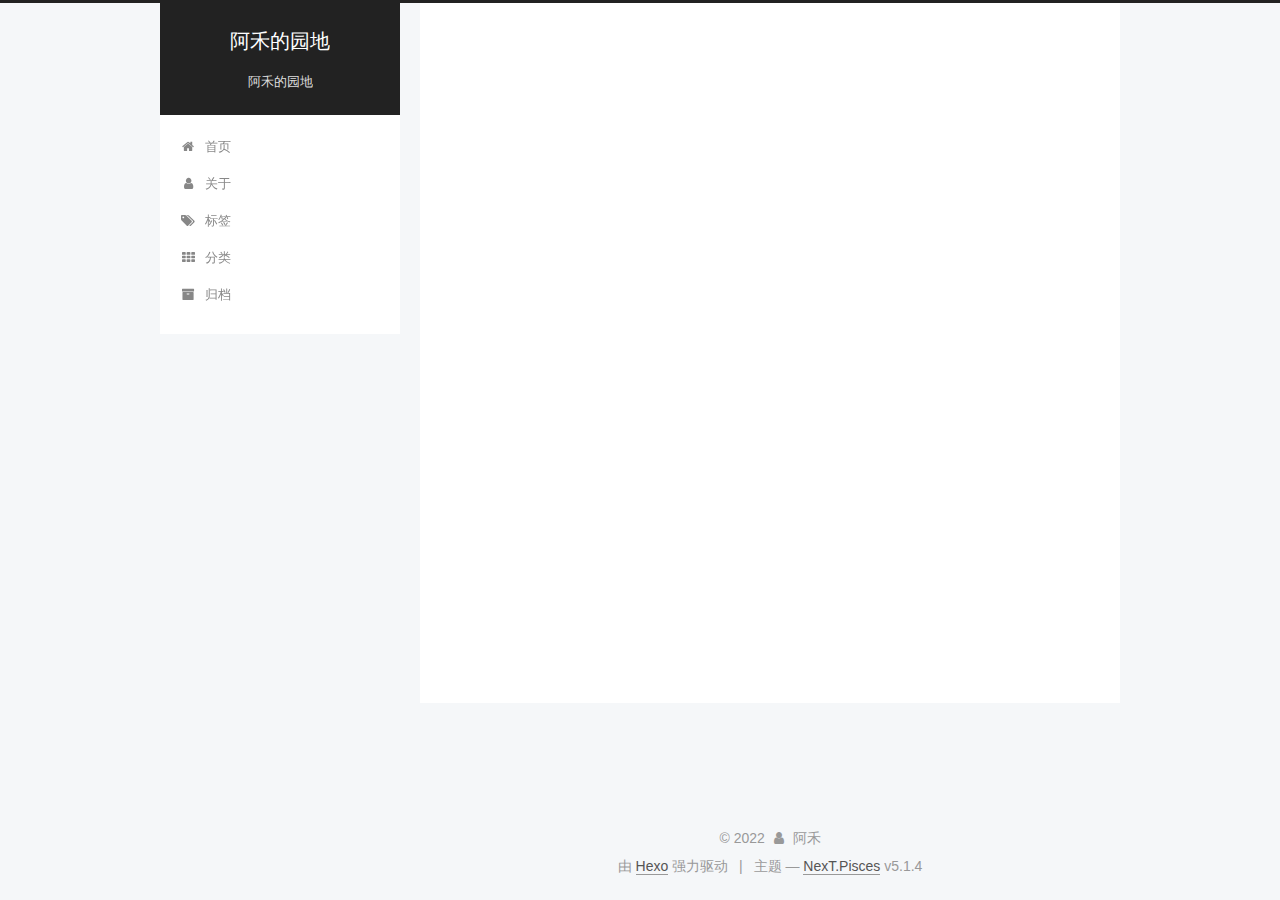
<file: index.html>
<!DOCTYPE html>



  


<html class="theme-next pisces use-motion" lang="zh-Hans">
<head>
  <meta charset="UTF-8"/>
<meta http-equiv="X-UA-Compatible" content="IE=edge" />
<meta name="viewport" content="width=device-width, initial-scale=1, maximum-scale=1"/>
<meta name="theme-color" content="#222">









<meta http-equiv="Cache-Control" content="no-transform" />
<meta http-equiv="Cache-Control" content="no-siteapp" />
















  
  
  <link href="/lib/fancybox/source/jquery.fancybox.css?v=2.1.5" rel="stylesheet" type="text/css" />







<link href="/lib/font-awesome/css/font-awesome.min.css?v=4.6.2" rel="stylesheet" type="text/css" />

<link href="/css/main.css?v=5.1.4" rel="stylesheet" type="text/css" />


  <link rel="apple-touch-icon" sizes="180x180" href="/images/apple-touch-icon-next.png?v=5.1.4">


  <link rel="icon" type="image/png" sizes="32x32" href="/images/favicon-32x32-next.png?v=5.1.4">


  <link rel="icon" type="image/png" sizes="16x16" href="/images/favicon-16x16-next.png?v=5.1.4">


  <link rel="mask-icon" href="/images/logo.svg?v=5.1.4" color="#222">





  <meta name="keywords" content="Hexo, NexT" />










<meta name="description" content="阿禾的园地">
<meta property="og:type" content="website">
<meta property="og:title" content="阿禾的园地">
<meta property="og:url" content="http://example.com/index.html">
<meta property="og:site_name" content="阿禾的园地">
<meta property="og:description" content="阿禾的园地">
<meta property="og:locale">
<meta property="article:author" content="阿禾">
<meta property="article:tag" content="阿禾的园地">
<meta name="twitter:card" content="summary">



<script type="text/javascript" id="hexo.configurations">
  var NexT = window.NexT || {};
  var CONFIG = {
    root: '',
    scheme: 'Pisces',
    version: '5.1.4',
    sidebar: {"position":"left","display":"post","offset":12,"b2t":false,"scrollpercent":false,"onmobile":false},
    fancybox: true,
    tabs: true,
    motion: {"enable":true,"async":false,"transition":{"post_block":"fadeIn","post_header":"slideDownIn","post_body":"slideDownIn","coll_header":"slideLeftIn","sidebar":"slideUpIn"}},
    duoshuo: {
      userId: '0',
      author: '博主'
    },
    algolia: {
      applicationID: '',
      apiKey: '',
      indexName: '',
      hits: {"per_page":10},
      labels: {"input_placeholder":"Search for Posts","hits_empty":"We didn't find any results for the search: ${query}","hits_stats":"${hits} results found in ${time} ms"}
    }
  };
</script>



  <link rel="canonical" href="http://example.com/"/>





  <title>阿禾的园地</title>
  








<meta name="generator" content="Hexo 6.1.0"></head>

<body itemscope itemtype="http://schema.org/WebPage" lang="zh-Hans">

  
  
    
  

  <div class="container sidebar-position-left 
  page-home">
    <div class="headband"></div>

    <header id="header" class="header" itemscope itemtype="http://schema.org/WPHeader">
      <div class="header-inner"><div class="site-brand-wrapper">
  <div class="site-meta ">
    

    <div class="custom-logo-site-title">
      <a href="/"  class="brand" rel="start">
        <span class="logo-line-before"><i></i></span>
        <span class="site-title">阿禾的园地</span>
        <span class="logo-line-after"><i></i></span>
      </a>
    </div>
      
        <p class="site-subtitle">阿禾的园地</p>
      
  </div>

  <div class="site-nav-toggle">
    <button>
      <span class="btn-bar"></span>
      <span class="btn-bar"></span>
      <span class="btn-bar"></span>
    </button>
  </div>
</div>

<nav class="site-nav">
  

  
    <ul id="menu" class="menu">
      
        
        <li class="menu-item menu-item-home">
          <a href="/" rel="section">
            
              <i class="menu-item-icon fa fa-fw fa-home"></i> <br />
            
            首页
          </a>
        </li>
      
        
        <li class="menu-item menu-item-about">
          <a href="/about/" rel="section">
            
              <i class="menu-item-icon fa fa-fw fa-user"></i> <br />
            
            关于
          </a>
        </li>
      
        
        <li class="menu-item menu-item-tags">
          <a href="/tags/" rel="section">
            
              <i class="menu-item-icon fa fa-fw fa-tags"></i> <br />
            
            标签
          </a>
        </li>
      
        
        <li class="menu-item menu-item-categories">
          <a href="/categories/" rel="section">
            
              <i class="menu-item-icon fa fa-fw fa-th"></i> <br />
            
            分类
          </a>
        </li>
      
        
        <li class="menu-item menu-item-archives">
          <a href="/archives/" rel="section">
            
              <i class="menu-item-icon fa fa-fw fa-archive"></i> <br />
            
            归档
          </a>
        </li>
      

      
    </ul>
  

  
</nav>



 </div>
    </header>

    <main id="main" class="main">
      <div class="main-inner">
        <div class="content-wrap">
          <div id="content" class="content">
            
  <section id="posts" class="posts-expand">
    
      

  

  
  
  

  <article class="post post-type-home" itemscope itemtype="http://schema.org/Article">
  
  
  
  <div class="post-block">
    <link itemprop="mainEntityOfPage" href="http://example.com/2022/03/25/hello-world/">

    <span hidden itemprop="author" itemscope itemtype="http://schema.org/Person">
      <meta itemprop="name" content="">
      <meta itemprop="description" content="">
      <meta itemprop="image" content="/images/avatar.gif">
    </span>

    <span hidden itemprop="publisher" itemscope itemtype="http://schema.org/Organization">
      <meta itemprop="name" content="阿禾的园地">
    </span>

    
      <header class="post-header">

        
        
          <h1 class="post-title" itemprop="name headline">
                
                <a class="post-title-link" href="/2022/03/25/hello-world/" itemprop="url">阿禾的园地</a></h1>
        

        <div class="post-meta">
          <span class="post-time">
            
              <span class="post-meta-item-icon">
                <i class="fa fa-calendar-o"></i>
              </span>
              
                <span class="post-meta-item-text">发表于</span>
              
              <time title="创建于" itemprop="dateCreated datePublished" datetime="2022-03-25T17:06:34+08:00">
                2022-03-25
              </time>
            

            

            
          </span>

          

          
            
          

          
          

          

          

          

        </div>
      </header>
    

    
    
    
    <div class="post-body" itemprop="articleBody">

      
      

      
        
          
            <p>大家好 我是阿禾 我是个猪猪崽</p>

          
        
      
    </div>
    
    
    

    

    

    

    <footer class="post-footer">
      

      

      

      
      
        <div class="post-eof"></div>
      
    </footer>
  </div>
  
  
  
  </article>


    
  </section>

  


          </div>
          


          

        </div>
        
          
  
  <div class="sidebar-toggle">
    <div class="sidebar-toggle-line-wrap">
      <span class="sidebar-toggle-line sidebar-toggle-line-first"></span>
      <span class="sidebar-toggle-line sidebar-toggle-line-middle"></span>
      <span class="sidebar-toggle-line sidebar-toggle-line-last"></span>
    </div>
  </div>

  <aside id="sidebar" class="sidebar">
    
    <div class="sidebar-inner">

      

      

      <section class="site-overview-wrap sidebar-panel sidebar-panel-active">
        <div class="site-overview">
          <div class="site-author motion-element" itemprop="author" itemscope itemtype="http://schema.org/Person">
            
              <p class="site-author-name" itemprop="name"></p>
              <p class="site-description motion-element" itemprop="description"></p>
          </div>

          <nav class="site-state motion-element">

            
              <div class="site-state-item site-state-posts">
              
                <a href="/archives/%7C%7C%20archive">
              
                  <span class="site-state-item-count">1</span>
                  <span class="site-state-item-name">日志</span>
                </a>
              </div>
            

            

            

          </nav>

          

          

          
          

          
          

          

        </div>
      </section>

      

      

    </div>
  </aside>


        
      </div>
    </main>

    <footer id="footer" class="footer">
      <div class="footer-inner">
        <div class="copyright">&copy; <span itemprop="copyrightYear">2022</span>
  <span class="with-love">
    <i class="fa fa-user"></i>
  </span>
  <span class="author" itemprop="copyrightHolder">阿禾</span>

  
</div>


  <div class="powered-by">由 <a class="theme-link" target="_blank" href="https://hexo.io">Hexo</a> 强力驱动</div>



  <span class="post-meta-divider">|</span>



  <div class="theme-info">主题 &mdash; <a class="theme-link" target="_blank" href="https://github.com/iissnan/hexo-theme-next">NexT.Pisces</a> v5.1.4</div>




        







        
      </div>
    </footer>

    
      <div class="back-to-top">
        <i class="fa fa-arrow-up"></i>
        
      </div>
    

    

  </div>

  

<script type="text/javascript">
  if (Object.prototype.toString.call(window.Promise) !== '[object Function]') {
    window.Promise = null;
  }
</script>









  












  
  
    <script type="text/javascript" src="/lib/jquery/index.js?v=2.1.3"></script>
  

  
  
    <script type="text/javascript" src="/lib/fastclick/lib/fastclick.min.js?v=1.0.6"></script>
  

  
  
    <script type="text/javascript" src="/lib/jquery_lazyload/jquery.lazyload.js?v=1.9.7"></script>
  

  
  
    <script type="text/javascript" src="/lib/velocity/velocity.min.js?v=1.2.1"></script>
  

  
  
    <script type="text/javascript" src="/lib/velocity/velocity.ui.min.js?v=1.2.1"></script>
  

  
  
    <script type="text/javascript" src="/lib/fancybox/source/jquery.fancybox.pack.js?v=2.1.5"></script>
  


  


  <script type="text/javascript" src="/js/src/utils.js?v=5.1.4"></script>

  <script type="text/javascript" src="/js/src/motion.js?v=5.1.4"></script>



  
  


  <script type="text/javascript" src="/js/src/affix.js?v=5.1.4"></script>

  <script type="text/javascript" src="/js/src/schemes/pisces.js?v=5.1.4"></script>



  

  


  <script type="text/javascript" src="/js/src/bootstrap.js?v=5.1.4"></script>



  


  




	





  





  












  





  

  

  

  
  

  

  

  

</body>
</html>
</file>
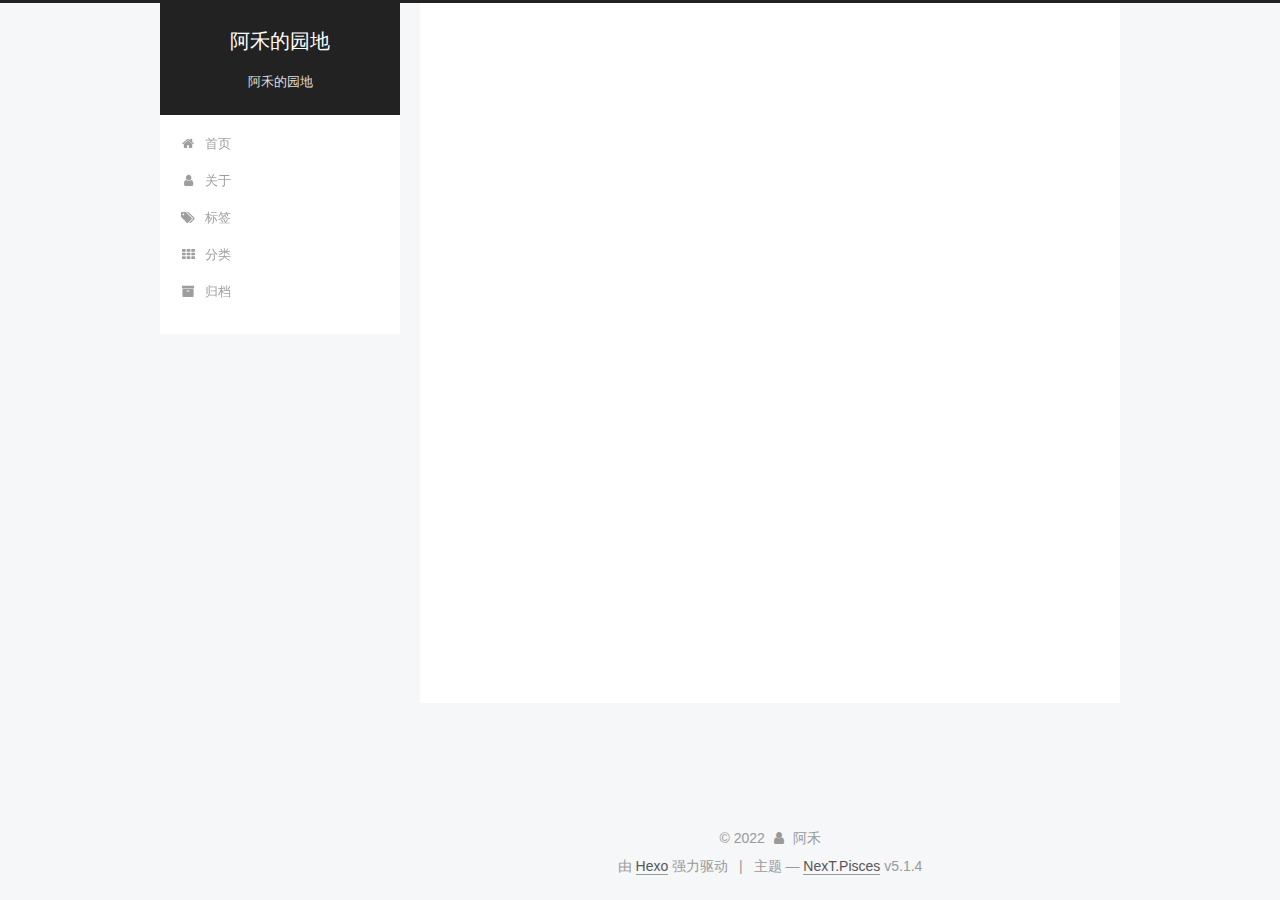
<file: about/index.html>
<!DOCTYPE html>



  


<html class="theme-next pisces use-motion" lang="zh-Hans">
<head>
  <meta charset="UTF-8"/>
<meta http-equiv="X-UA-Compatible" content="IE=edge" />
<meta name="viewport" content="width=device-width, initial-scale=1, maximum-scale=1"/>
<meta name="theme-color" content="#222">









<meta http-equiv="Cache-Control" content="no-transform" />
<meta http-equiv="Cache-Control" content="no-siteapp" />
















  
  
  <link href="/lib/fancybox/source/jquery.fancybox.css?v=2.1.5" rel="stylesheet" type="text/css" />







<link href="/lib/font-awesome/css/font-awesome.min.css?v=4.6.2" rel="stylesheet" type="text/css" />

<link href="/css/main.css?v=5.1.4" rel="stylesheet" type="text/css" />


  <link rel="apple-touch-icon" sizes="180x180" href="/images/apple-touch-icon-next.png?v=5.1.4">


  <link rel="icon" type="image/png" sizes="32x32" href="/images/favicon-32x32-next.png?v=5.1.4">


  <link rel="icon" type="image/png" sizes="16x16" href="/images/favicon-16x16-next.png?v=5.1.4">


  <link rel="mask-icon" href="/images/logo.svg?v=5.1.4" color="#222">





  <meta name="keywords" content="Hexo, NexT" />










<meta name="description" content="阿禾的园地">
<meta property="og:type" content="website">
<meta property="og:title" content="about">
<meta property="og:url" content="http://example.com/about/index.html">
<meta property="og:site_name" content="阿禾的园地">
<meta property="og:description" content="阿禾的园地">
<meta property="og:locale">
<meta property="article:published_time" content="2022-03-25T09:06:34.000Z">
<meta property="article:modified_time" content="2022-03-25T09:10:31.084Z">
<meta property="article:author" content="阿禾">
<meta property="article:tag" content="阿禾的园地">
<meta name="twitter:card" content="summary">



<script type="text/javascript" id="hexo.configurations">
  var NexT = window.NexT || {};
  var CONFIG = {
    root: '',
    scheme: 'Pisces',
    version: '5.1.4',
    sidebar: {"position":"left","display":"post","offset":12,"b2t":false,"scrollpercent":false,"onmobile":false},
    fancybox: true,
    tabs: true,
    motion: {"enable":true,"async":false,"transition":{"post_block":"fadeIn","post_header":"slideDownIn","post_body":"slideDownIn","coll_header":"slideLeftIn","sidebar":"slideUpIn"}},
    duoshuo: {
      userId: '0',
      author: '博主'
    },
    algolia: {
      applicationID: '',
      apiKey: '',
      indexName: '',
      hits: {"per_page":10},
      labels: {"input_placeholder":"Search for Posts","hits_empty":"We didn't find any results for the search: ${query}","hits_stats":"${hits} results found in ${time} ms"}
    }
  };
</script>



  <link rel="canonical" href="http://example.com/about/"/>





  <title>about | 阿禾的园地</title>
  








<meta name="generator" content="Hexo 6.1.0"></head>

<body itemscope itemtype="http://schema.org/WebPage" lang="zh-Hans">

  
  
    
  

  <div class="container sidebar-position-left page-post-detail">
    <div class="headband"></div>

    <header id="header" class="header" itemscope itemtype="http://schema.org/WPHeader">
      <div class="header-inner"><div class="site-brand-wrapper">
  <div class="site-meta ">
    

    <div class="custom-logo-site-title">
      <a href="/"  class="brand" rel="start">
        <span class="logo-line-before"><i></i></span>
        <span class="site-title">阿禾的园地</span>
        <span class="logo-line-after"><i></i></span>
      </a>
    </div>
      
        <p class="site-subtitle">阿禾的园地</p>
      
  </div>

  <div class="site-nav-toggle">
    <button>
      <span class="btn-bar"></span>
      <span class="btn-bar"></span>
      <span class="btn-bar"></span>
    </button>
  </div>
</div>

<nav class="site-nav">
  

  
    <ul id="menu" class="menu">
      
        
        <li class="menu-item menu-item-home">
          <a href="/" rel="section">
            
              <i class="menu-item-icon fa fa-fw fa-home"></i> <br />
            
            首页
          </a>
        </li>
      
        
        <li class="menu-item menu-item-about">
          <a href="/about/" rel="section">
            
              <i class="menu-item-icon fa fa-fw fa-user"></i> <br />
            
            关于
          </a>
        </li>
      
        
        <li class="menu-item menu-item-tags">
          <a href="/tags/" rel="section">
            
              <i class="menu-item-icon fa fa-fw fa-tags"></i> <br />
            
            标签
          </a>
        </li>
      
        
        <li class="menu-item menu-item-categories">
          <a href="/categories/" rel="section">
            
              <i class="menu-item-icon fa fa-fw fa-th"></i> <br />
            
            分类
          </a>
        </li>
      
        
        <li class="menu-item menu-item-archives">
          <a href="/archives/" rel="section">
            
              <i class="menu-item-icon fa fa-fw fa-archive"></i> <br />
            
            归档
          </a>
        </li>
      

      
    </ul>
  

  
</nav>



 </div>
    </header>

    <main id="main" class="main">
      <div class="main-inner">
        <div class="content-wrap">
          <div id="content" class="content">
            

  <div id="posts" class="posts-expand">
    
    
    
    <div class="post-block page">
      <header class="post-header">

	<h1 class="post-title" itemprop="name headline">about</h1>



</header>

      
      
      
      <div class="post-body">
        
        
          
        
      </div>
      
      
      
    </div>
    
    
    
  </div>


          </div>
          


          

  



        </div>
        
          
  
  <div class="sidebar-toggle">
    <div class="sidebar-toggle-line-wrap">
      <span class="sidebar-toggle-line sidebar-toggle-line-first"></span>
      <span class="sidebar-toggle-line sidebar-toggle-line-middle"></span>
      <span class="sidebar-toggle-line sidebar-toggle-line-last"></span>
    </div>
  </div>

  <aside id="sidebar" class="sidebar">
    
    <div class="sidebar-inner">

      

      

      <section class="site-overview-wrap sidebar-panel sidebar-panel-active">
        <div class="site-overview">
          <div class="site-author motion-element" itemprop="author" itemscope itemtype="http://schema.org/Person">
            
              <p class="site-author-name" itemprop="name"></p>
              <p class="site-description motion-element" itemprop="description"></p>
          </div>

          <nav class="site-state motion-element">

            
              <div class="site-state-item site-state-posts">
              
                <a href="/archives/%7C%7C%20archive">
              
                  <span class="site-state-item-count">1</span>
                  <span class="site-state-item-name">日志</span>
                </a>
              </div>
            

            

            

          </nav>

          

          

          
          

          
          

          

        </div>
      </section>

      

      

    </div>
  </aside>


        
      </div>
    </main>

    <footer id="footer" class="footer">
      <div class="footer-inner">
        <div class="copyright">&copy; <span itemprop="copyrightYear">2022</span>
  <span class="with-love">
    <i class="fa fa-user"></i>
  </span>
  <span class="author" itemprop="copyrightHolder">阿禾</span>

  
</div>


  <div class="powered-by">由 <a class="theme-link" target="_blank" href="https://hexo.io">Hexo</a> 强力驱动</div>



  <span class="post-meta-divider">|</span>



  <div class="theme-info">主题 &mdash; <a class="theme-link" target="_blank" href="https://github.com/iissnan/hexo-theme-next">NexT.Pisces</a> v5.1.4</div>




        







        
      </div>
    </footer>

    
      <div class="back-to-top">
        <i class="fa fa-arrow-up"></i>
        
      </div>
    

    

  </div>

  

<script type="text/javascript">
  if (Object.prototype.toString.call(window.Promise) !== '[object Function]') {
    window.Promise = null;
  }
</script>









  












  
  
    <script type="text/javascript" src="/lib/jquery/index.js?v=2.1.3"></script>
  

  
  
    <script type="text/javascript" src="/lib/fastclick/lib/fastclick.min.js?v=1.0.6"></script>
  

  
  
    <script type="text/javascript" src="/lib/jquery_lazyload/jquery.lazyload.js?v=1.9.7"></script>
  

  
  
    <script type="text/javascript" src="/lib/velocity/velocity.min.js?v=1.2.1"></script>
  

  
  
    <script type="text/javascript" src="/lib/velocity/velocity.ui.min.js?v=1.2.1"></script>
  

  
  
    <script type="text/javascript" src="/lib/fancybox/source/jquery.fancybox.pack.js?v=2.1.5"></script>
  


  


  <script type="text/javascript" src="/js/src/utils.js?v=5.1.4"></script>

  <script type="text/javascript" src="/js/src/motion.js?v=5.1.4"></script>



  
  


  <script type="text/javascript" src="/js/src/affix.js?v=5.1.4"></script>

  <script type="text/javascript" src="/js/src/schemes/pisces.js?v=5.1.4"></script>



  
  <script type="text/javascript" src="/js/src/scrollspy.js?v=5.1.4"></script>
<script type="text/javascript" src="/js/src/post-details.js?v=5.1.4"></script>



  


  <script type="text/javascript" src="/js/src/bootstrap.js?v=5.1.4"></script>



  


  




	





  





  












  





  

  

  

  
  

  

  

  

</body>
</html>
</file>
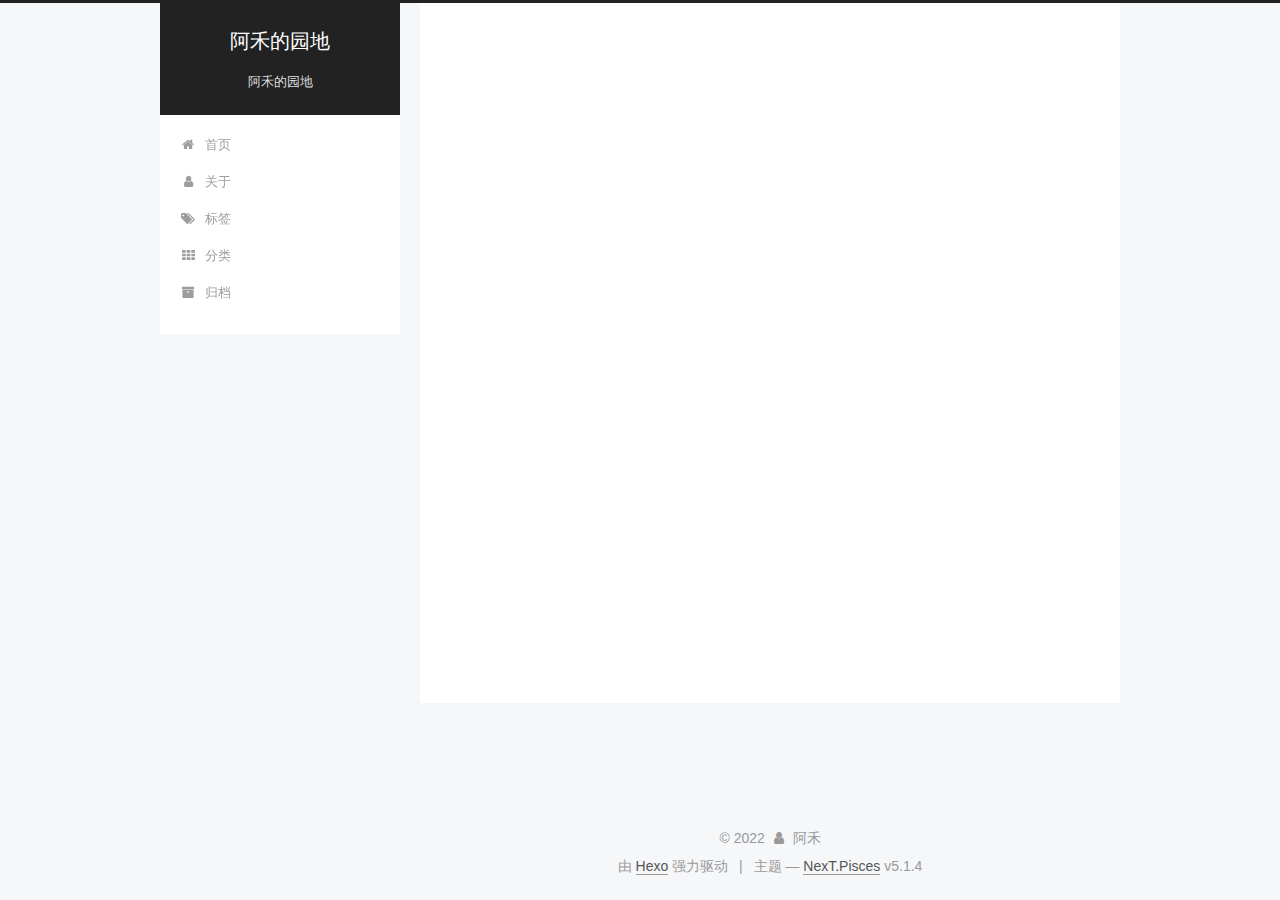
<file: archives/index.html>
<!DOCTYPE html>



  


<html class="theme-next pisces use-motion" lang="zh-Hans">
<head>
  <meta charset="UTF-8"/>
<meta http-equiv="X-UA-Compatible" content="IE=edge" />
<meta name="viewport" content="width=device-width, initial-scale=1, maximum-scale=1"/>
<meta name="theme-color" content="#222">









<meta http-equiv="Cache-Control" content="no-transform" />
<meta http-equiv="Cache-Control" content="no-siteapp" />
















  
  
  <link href="/lib/fancybox/source/jquery.fancybox.css?v=2.1.5" rel="stylesheet" type="text/css" />







<link href="/lib/font-awesome/css/font-awesome.min.css?v=4.6.2" rel="stylesheet" type="text/css" />

<link href="/css/main.css?v=5.1.4" rel="stylesheet" type="text/css" />


  <link rel="apple-touch-icon" sizes="180x180" href="/images/apple-touch-icon-next.png?v=5.1.4">


  <link rel="icon" type="image/png" sizes="32x32" href="/images/favicon-32x32-next.png?v=5.1.4">


  <link rel="icon" type="image/png" sizes="16x16" href="/images/favicon-16x16-next.png?v=5.1.4">


  <link rel="mask-icon" href="/images/logo.svg?v=5.1.4" color="#222">





  <meta name="keywords" content="Hexo, NexT" />










<meta name="description" content="阿禾的园地">
<meta property="og:type" content="website">
<meta property="og:title" content="阿禾的园地">
<meta property="og:url" content="http://example.com/archives/index.html">
<meta property="og:site_name" content="阿禾的园地">
<meta property="og:description" content="阿禾的园地">
<meta property="og:locale">
<meta property="article:author" content="阿禾">
<meta property="article:tag" content="阿禾的园地">
<meta name="twitter:card" content="summary">



<script type="text/javascript" id="hexo.configurations">
  var NexT = window.NexT || {};
  var CONFIG = {
    root: '',
    scheme: 'Pisces',
    version: '5.1.4',
    sidebar: {"position":"left","display":"post","offset":12,"b2t":false,"scrollpercent":false,"onmobile":false},
    fancybox: true,
    tabs: true,
    motion: {"enable":true,"async":false,"transition":{"post_block":"fadeIn","post_header":"slideDownIn","post_body":"slideDownIn","coll_header":"slideLeftIn","sidebar":"slideUpIn"}},
    duoshuo: {
      userId: '0',
      author: '博主'
    },
    algolia: {
      applicationID: '',
      apiKey: '',
      indexName: '',
      hits: {"per_page":10},
      labels: {"input_placeholder":"Search for Posts","hits_empty":"We didn't find any results for the search: ${query}","hits_stats":"${hits} results found in ${time} ms"}
    }
  };
</script>



  <link rel="canonical" href="http://example.com/archives/"/>





  <title>归档 | 阿禾的园地</title>
  








<meta name="generator" content="Hexo 6.1.0"></head>

<body itemscope itemtype="http://schema.org/WebPage" lang="zh-Hans">

  
  
    
  

  <div class="container sidebar-position-left page-archive">
    <div class="headband"></div>

    <header id="header" class="header" itemscope itemtype="http://schema.org/WPHeader">
      <div class="header-inner"><div class="site-brand-wrapper">
  <div class="site-meta ">
    

    <div class="custom-logo-site-title">
      <a href="/"  class="brand" rel="start">
        <span class="logo-line-before"><i></i></span>
        <span class="site-title">阿禾的园地</span>
        <span class="logo-line-after"><i></i></span>
      </a>
    </div>
      
        <p class="site-subtitle">阿禾的园地</p>
      
  </div>

  <div class="site-nav-toggle">
    <button>
      <span class="btn-bar"></span>
      <span class="btn-bar"></span>
      <span class="btn-bar"></span>
    </button>
  </div>
</div>

<nav class="site-nav">
  

  
    <ul id="menu" class="menu">
      
        
        <li class="menu-item menu-item-home">
          <a href="/" rel="section">
            
              <i class="menu-item-icon fa fa-fw fa-home"></i> <br />
            
            首页
          </a>
        </li>
      
        
        <li class="menu-item menu-item-about">
          <a href="/about/" rel="section">
            
              <i class="menu-item-icon fa fa-fw fa-user"></i> <br />
            
            关于
          </a>
        </li>
      
        
        <li class="menu-item menu-item-tags">
          <a href="/tags/" rel="section">
            
              <i class="menu-item-icon fa fa-fw fa-tags"></i> <br />
            
            标签
          </a>
        </li>
      
        
        <li class="menu-item menu-item-categories">
          <a href="/categories/" rel="section">
            
              <i class="menu-item-icon fa fa-fw fa-th"></i> <br />
            
            分类
          </a>
        </li>
      
        
        <li class="menu-item menu-item-archives">
          <a href="/archives/" rel="section">
            
              <i class="menu-item-icon fa fa-fw fa-archive"></i> <br />
            
            归档
          </a>
        </li>
      

      
    </ul>
  

  
</nav>



 </div>
    </header>

    <main id="main" class="main">
      <div class="main-inner">
        <div class="content-wrap">
          <div id="content" class="content">
            

  
  
  
  <div class="post-block archive">
    <div id="posts" class="posts-collapse">
      <span class="archive-move-on"></span>

      <span class="archive-page-counter">
        
        
        
          
        
        嗯..! 目前共计 1 篇日志。 继续努力。
      </span>

      

        
        
        

        
          
          <div class="collection-title">
            <h1 class="archive-year" id="archive-year-2022">2022</h1>
          </div>
        
        

        

  <article class="post post-type-home" itemscope itemtype="http://schema.org/Article">
    <header class="post-header">

      <h2 class="post-title">
        
            <a class="post-title-link" href="/2022/03/25/hello-world/" itemprop="url">
              
                <span itemprop="name">阿禾的园地</span>
              
            </a>
        
      </h2>

      <div class="post-meta">
        <time class="post-time" itemprop="dateCreated"
              datetime="2022-03-25T17:06:34+08:00"
              content="2022-03-25" >
          03-25
        </time>
      </div>

    </header>
  </article>



      

    </div>
  </div>
  
  
  

  



          </div>
          


          

        </div>
        
          
  
  <div class="sidebar-toggle">
    <div class="sidebar-toggle-line-wrap">
      <span class="sidebar-toggle-line sidebar-toggle-line-first"></span>
      <span class="sidebar-toggle-line sidebar-toggle-line-middle"></span>
      <span class="sidebar-toggle-line sidebar-toggle-line-last"></span>
    </div>
  </div>

  <aside id="sidebar" class="sidebar">
    
    <div class="sidebar-inner">

      

      

      <section class="site-overview-wrap sidebar-panel sidebar-panel-active">
        <div class="site-overview">
          <div class="site-author motion-element" itemprop="author" itemscope itemtype="http://schema.org/Person">
            
              <p class="site-author-name" itemprop="name"></p>
              <p class="site-description motion-element" itemprop="description"></p>
          </div>

          <nav class="site-state motion-element">

            
              <div class="site-state-item site-state-posts">
              
                <a href="/archives/%7C%7C%20archive">
              
                  <span class="site-state-item-count">1</span>
                  <span class="site-state-item-name">日志</span>
                </a>
              </div>
            

            

            

          </nav>

          

          

          
          

          
          

          

        </div>
      </section>

      

      

    </div>
  </aside>


        
      </div>
    </main>

    <footer id="footer" class="footer">
      <div class="footer-inner">
        <div class="copyright">&copy; <span itemprop="copyrightYear">2022</span>
  <span class="with-love">
    <i class="fa fa-user"></i>
  </span>
  <span class="author" itemprop="copyrightHolder">阿禾</span>

  
</div>


  <div class="powered-by">由 <a class="theme-link" target="_blank" href="https://hexo.io">Hexo</a> 强力驱动</div>



  <span class="post-meta-divider">|</span>



  <div class="theme-info">主题 &mdash; <a class="theme-link" target="_blank" href="https://github.com/iissnan/hexo-theme-next">NexT.Pisces</a> v5.1.4</div>




        







        
      </div>
    </footer>

    
      <div class="back-to-top">
        <i class="fa fa-arrow-up"></i>
        
      </div>
    

    

  </div>

  

<script type="text/javascript">
  if (Object.prototype.toString.call(window.Promise) !== '[object Function]') {
    window.Promise = null;
  }
</script>









  












  
  
    <script type="text/javascript" src="/lib/jquery/index.js?v=2.1.3"></script>
  

  
  
    <script type="text/javascript" src="/lib/fastclick/lib/fastclick.min.js?v=1.0.6"></script>
  

  
  
    <script type="text/javascript" src="/lib/jquery_lazyload/jquery.lazyload.js?v=1.9.7"></script>
  

  
  
    <script type="text/javascript" src="/lib/velocity/velocity.min.js?v=1.2.1"></script>
  

  
  
    <script type="text/javascript" src="/lib/velocity/velocity.ui.min.js?v=1.2.1"></script>
  

  
  
    <script type="text/javascript" src="/lib/fancybox/source/jquery.fancybox.pack.js?v=2.1.5"></script>
  


  


  <script type="text/javascript" src="/js/src/utils.js?v=5.1.4"></script>

  <script type="text/javascript" src="/js/src/motion.js?v=5.1.4"></script>



  
  


  <script type="text/javascript" src="/js/src/affix.js?v=5.1.4"></script>

  <script type="text/javascript" src="/js/src/schemes/pisces.js?v=5.1.4"></script>



  

  


  <script type="text/javascript" src="/js/src/bootstrap.js?v=5.1.4"></script>



  


  




	





  





  












  





  

  

  

  
  

  

  

  

</body>
</html>
</file>
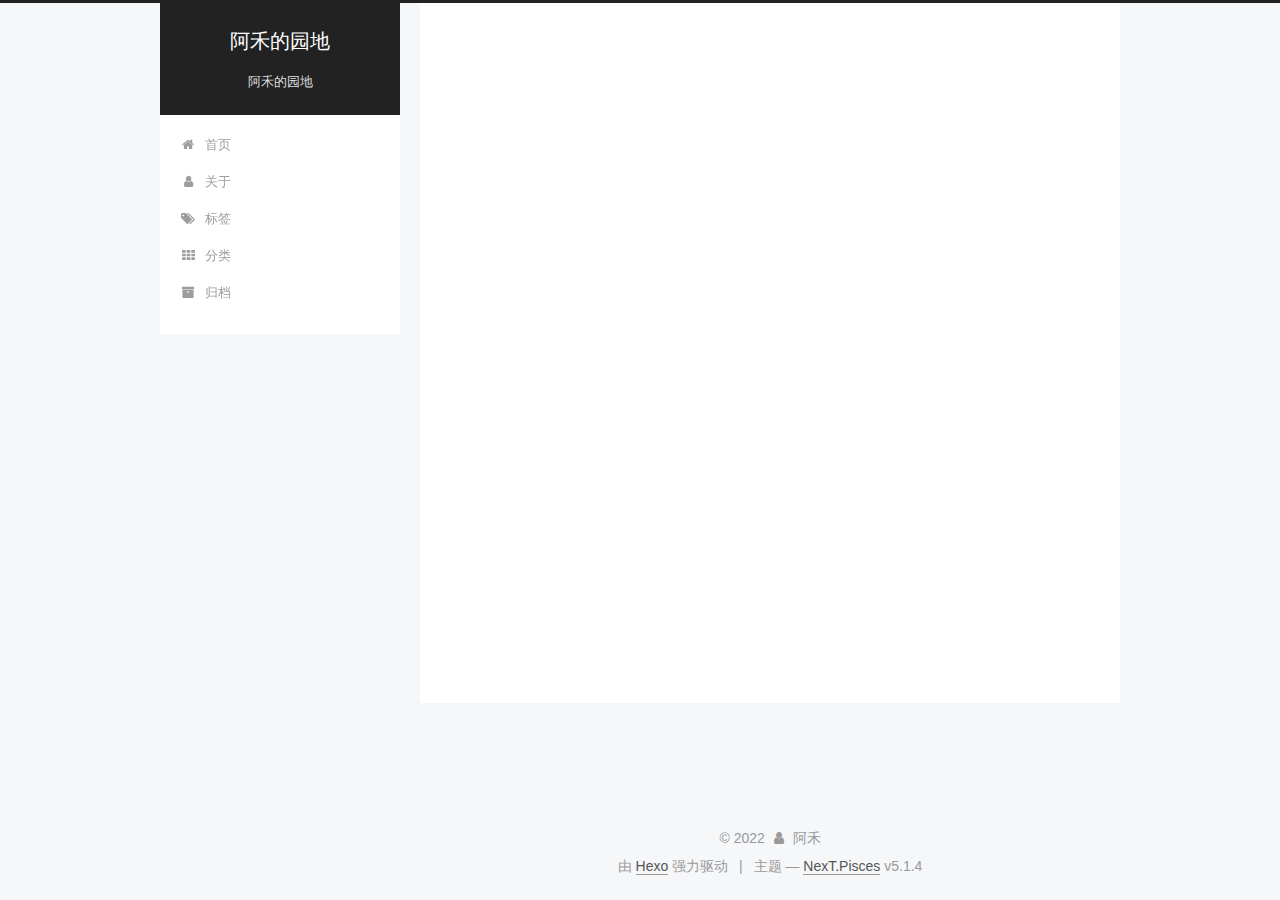
<file: categories/index.html>
<!DOCTYPE html>



  


<html class="theme-next pisces use-motion" lang="zh-Hans">
<head>
  <meta charset="UTF-8"/>
<meta http-equiv="X-UA-Compatible" content="IE=edge" />
<meta name="viewport" content="width=device-width, initial-scale=1, maximum-scale=1"/>
<meta name="theme-color" content="#222">









<meta http-equiv="Cache-Control" content="no-transform" />
<meta http-equiv="Cache-Control" content="no-siteapp" />
















  
  
  <link href="/lib/fancybox/source/jquery.fancybox.css?v=2.1.5" rel="stylesheet" type="text/css" />







<link href="/lib/font-awesome/css/font-awesome.min.css?v=4.6.2" rel="stylesheet" type="text/css" />

<link href="/css/main.css?v=5.1.4" rel="stylesheet" type="text/css" />


  <link rel="apple-touch-icon" sizes="180x180" href="/images/apple-touch-icon-next.png?v=5.1.4">


  <link rel="icon" type="image/png" sizes="32x32" href="/images/favicon-32x32-next.png?v=5.1.4">


  <link rel="icon" type="image/png" sizes="16x16" href="/images/favicon-16x16-next.png?v=5.1.4">


  <link rel="mask-icon" href="/images/logo.svg?v=5.1.4" color="#222">





  <meta name="keywords" content="Hexo, NexT" />










<meta name="description" content="阿禾的园地">
<meta property="og:type" content="website">
<meta property="og:title" content="categories">
<meta property="og:url" content="http://example.com/categories/index.html">
<meta property="og:site_name" content="阿禾的园地">
<meta property="og:description" content="阿禾的园地">
<meta property="og:locale">
<meta property="article:published_time" content="2022-03-25T09:07:03.000Z">
<meta property="article:modified_time" content="2022-03-25T09:09:21.014Z">
<meta property="article:author" content="阿禾">
<meta property="article:tag" content="阿禾的园地">
<meta name="twitter:card" content="summary">



<script type="text/javascript" id="hexo.configurations">
  var NexT = window.NexT || {};
  var CONFIG = {
    root: '',
    scheme: 'Pisces',
    version: '5.1.4',
    sidebar: {"position":"left","display":"post","offset":12,"b2t":false,"scrollpercent":false,"onmobile":false},
    fancybox: true,
    tabs: true,
    motion: {"enable":true,"async":false,"transition":{"post_block":"fadeIn","post_header":"slideDownIn","post_body":"slideDownIn","coll_header":"slideLeftIn","sidebar":"slideUpIn"}},
    duoshuo: {
      userId: '0',
      author: '博主'
    },
    algolia: {
      applicationID: '',
      apiKey: '',
      indexName: '',
      hits: {"per_page":10},
      labels: {"input_placeholder":"Search for Posts","hits_empty":"We didn't find any results for the search: ${query}","hits_stats":"${hits} results found in ${time} ms"}
    }
  };
</script>



  <link rel="canonical" href="http://example.com/categories/"/>





  <title>categories | 阿禾的园地</title>
  








<meta name="generator" content="Hexo 6.1.0"></head>

<body itemscope itemtype="http://schema.org/WebPage" lang="zh-Hans">

  
  
    
  

  <div class="container sidebar-position-left page-post-detail">
    <div class="headband"></div>

    <header id="header" class="header" itemscope itemtype="http://schema.org/WPHeader">
      <div class="header-inner"><div class="site-brand-wrapper">
  <div class="site-meta ">
    

    <div class="custom-logo-site-title">
      <a href="/"  class="brand" rel="start">
        <span class="logo-line-before"><i></i></span>
        <span class="site-title">阿禾的园地</span>
        <span class="logo-line-after"><i></i></span>
      </a>
    </div>
      
        <p class="site-subtitle">阿禾的园地</p>
      
  </div>

  <div class="site-nav-toggle">
    <button>
      <span class="btn-bar"></span>
      <span class="btn-bar"></span>
      <span class="btn-bar"></span>
    </button>
  </div>
</div>

<nav class="site-nav">
  

  
    <ul id="menu" class="menu">
      
        
        <li class="menu-item menu-item-home">
          <a href="/" rel="section">
            
              <i class="menu-item-icon fa fa-fw fa-home"></i> <br />
            
            首页
          </a>
        </li>
      
        
        <li class="menu-item menu-item-about">
          <a href="/about/" rel="section">
            
              <i class="menu-item-icon fa fa-fw fa-user"></i> <br />
            
            关于
          </a>
        </li>
      
        
        <li class="menu-item menu-item-tags">
          <a href="/tags/" rel="section">
            
              <i class="menu-item-icon fa fa-fw fa-tags"></i> <br />
            
            标签
          </a>
        </li>
      
        
        <li class="menu-item menu-item-categories">
          <a href="/categories/" rel="section">
            
              <i class="menu-item-icon fa fa-fw fa-th"></i> <br />
            
            分类
          </a>
        </li>
      
        
        <li class="menu-item menu-item-archives">
          <a href="/archives/" rel="section">
            
              <i class="menu-item-icon fa fa-fw fa-archive"></i> <br />
            
            归档
          </a>
        </li>
      

      
    </ul>
  

  
</nav>



 </div>
    </header>

    <main id="main" class="main">
      <div class="main-inner">
        <div class="content-wrap">
          <div id="content" class="content">
            

  <div id="posts" class="posts-expand">
    
    
    
    <div class="post-block page">
      <header class="post-header">

	<h1 class="post-title" itemprop="name headline">categories</h1>



</header>

      
      
      
      <div class="post-body">
        
        
          <div class="category-all-page">
            <div class="category-all-title">
                暂无分类
            </div>
            <div class="category-all">
              
            </div>
          </div>
        
      </div>
      
      
      
    </div>
    
    
    
  </div>


          </div>
          


          

  



        </div>
        
          
  
  <div class="sidebar-toggle">
    <div class="sidebar-toggle-line-wrap">
      <span class="sidebar-toggle-line sidebar-toggle-line-first"></span>
      <span class="sidebar-toggle-line sidebar-toggle-line-middle"></span>
      <span class="sidebar-toggle-line sidebar-toggle-line-last"></span>
    </div>
  </div>

  <aside id="sidebar" class="sidebar">
    
    <div class="sidebar-inner">

      

      

      <section class="site-overview-wrap sidebar-panel sidebar-panel-active">
        <div class="site-overview">
          <div class="site-author motion-element" itemprop="author" itemscope itemtype="http://schema.org/Person">
            
              <p class="site-author-name" itemprop="name"></p>
              <p class="site-description motion-element" itemprop="description"></p>
          </div>

          <nav class="site-state motion-element">

            
              <div class="site-state-item site-state-posts">
              
                <a href="/archives/%7C%7C%20archive">
              
                  <span class="site-state-item-count">1</span>
                  <span class="site-state-item-name">日志</span>
                </a>
              </div>
            

            

            

          </nav>

          

          

          
          

          
          

          

        </div>
      </section>

      

      

    </div>
  </aside>


        
      </div>
    </main>

    <footer id="footer" class="footer">
      <div class="footer-inner">
        <div class="copyright">&copy; <span itemprop="copyrightYear">2022</span>
  <span class="with-love">
    <i class="fa fa-user"></i>
  </span>
  <span class="author" itemprop="copyrightHolder">阿禾</span>

  
</div>


  <div class="powered-by">由 <a class="theme-link" target="_blank" href="https://hexo.io">Hexo</a> 强力驱动</div>



  <span class="post-meta-divider">|</span>



  <div class="theme-info">主题 &mdash; <a class="theme-link" target="_blank" href="https://github.com/iissnan/hexo-theme-next">NexT.Pisces</a> v5.1.4</div>




        







        
      </div>
    </footer>

    
      <div class="back-to-top">
        <i class="fa fa-arrow-up"></i>
        
      </div>
    

    

  </div>

  

<script type="text/javascript">
  if (Object.prototype.toString.call(window.Promise) !== '[object Function]') {
    window.Promise = null;
  }
</script>









  












  
  
    <script type="text/javascript" src="/lib/jquery/index.js?v=2.1.3"></script>
  

  
  
    <script type="text/javascript" src="/lib/fastclick/lib/fastclick.min.js?v=1.0.6"></script>
  

  
  
    <script type="text/javascript" src="/lib/jquery_lazyload/jquery.lazyload.js?v=1.9.7"></script>
  

  
  
    <script type="text/javascript" src="/lib/velocity/velocity.min.js?v=1.2.1"></script>
  

  
  
    <script type="text/javascript" src="/lib/velocity/velocity.ui.min.js?v=1.2.1"></script>
  

  
  
    <script type="text/javascript" src="/lib/fancybox/source/jquery.fancybox.pack.js?v=2.1.5"></script>
  


  


  <script type="text/javascript" src="/js/src/utils.js?v=5.1.4"></script>

  <script type="text/javascript" src="/js/src/motion.js?v=5.1.4"></script>



  
  


  <script type="text/javascript" src="/js/src/affix.js?v=5.1.4"></script>

  <script type="text/javascript" src="/js/src/schemes/pisces.js?v=5.1.4"></script>



  
  <script type="text/javascript" src="/js/src/scrollspy.js?v=5.1.4"></script>
<script type="text/javascript" src="/js/src/post-details.js?v=5.1.4"></script>



  


  <script type="text/javascript" src="/js/src/bootstrap.js?v=5.1.4"></script>



  


  




	





  





  












  





  

  

  

  
  

  

  

  

</body>
</html>
</file>
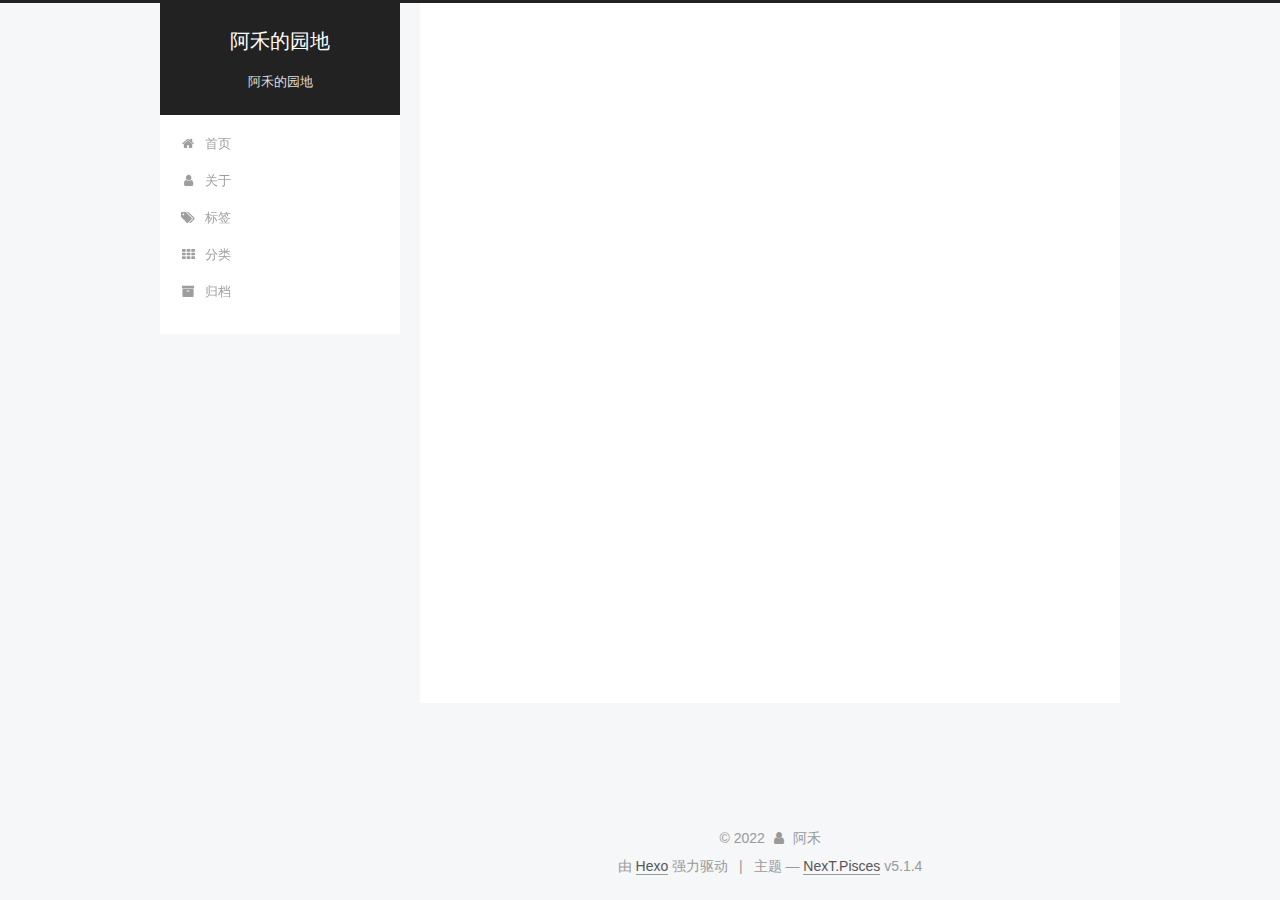
<file: tags/index.html>
<!DOCTYPE html>



  


<html class="theme-next pisces use-motion" lang="zh-Hans">
<head>
  <meta charset="UTF-8"/>
<meta http-equiv="X-UA-Compatible" content="IE=edge" />
<meta name="viewport" content="width=device-width, initial-scale=1, maximum-scale=1"/>
<meta name="theme-color" content="#222">









<meta http-equiv="Cache-Control" content="no-transform" />
<meta http-equiv="Cache-Control" content="no-siteapp" />
















  
  
  <link href="/lib/fancybox/source/jquery.fancybox.css?v=2.1.5" rel="stylesheet" type="text/css" />







<link href="/lib/font-awesome/css/font-awesome.min.css?v=4.6.2" rel="stylesheet" type="text/css" />

<link href="/css/main.css?v=5.1.4" rel="stylesheet" type="text/css" />


  <link rel="apple-touch-icon" sizes="180x180" href="/images/apple-touch-icon-next.png?v=5.1.4">


  <link rel="icon" type="image/png" sizes="32x32" href="/images/favicon-32x32-next.png?v=5.1.4">


  <link rel="icon" type="image/png" sizes="16x16" href="/images/favicon-16x16-next.png?v=5.1.4">


  <link rel="mask-icon" href="/images/logo.svg?v=5.1.4" color="#222">





  <meta name="keywords" content="Hexo, NexT" />










<meta name="description" content="阿禾的园地">
<meta property="og:type" content="website">
<meta property="og:title" content="tags">
<meta property="og:url" content="http://example.com/tags/index.html">
<meta property="og:site_name" content="阿禾的园地">
<meta property="og:description" content="阿禾的园地">
<meta property="og:locale">
<meta property="article:published_time" content="2022-03-25T09:06:45.000Z">
<meta property="article:modified_time" content="2022-03-25T09:09:26.228Z">
<meta property="article:author" content="阿禾">
<meta property="article:tag" content="阿禾的园地">
<meta name="twitter:card" content="summary">



<script type="text/javascript" id="hexo.configurations">
  var NexT = window.NexT || {};
  var CONFIG = {
    root: '',
    scheme: 'Pisces',
    version: '5.1.4',
    sidebar: {"position":"left","display":"post","offset":12,"b2t":false,"scrollpercent":false,"onmobile":false},
    fancybox: true,
    tabs: true,
    motion: {"enable":true,"async":false,"transition":{"post_block":"fadeIn","post_header":"slideDownIn","post_body":"slideDownIn","coll_header":"slideLeftIn","sidebar":"slideUpIn"}},
    duoshuo: {
      userId: '0',
      author: '博主'
    },
    algolia: {
      applicationID: '',
      apiKey: '',
      indexName: '',
      hits: {"per_page":10},
      labels: {"input_placeholder":"Search for Posts","hits_empty":"We didn't find any results for the search: ${query}","hits_stats":"${hits} results found in ${time} ms"}
    }
  };
</script>



  <link rel="canonical" href="http://example.com/tags/"/>





  <title>tags | 阿禾的园地</title>
  








<meta name="generator" content="Hexo 6.1.0"></head>

<body itemscope itemtype="http://schema.org/WebPage" lang="zh-Hans">

  
  
    
  

  <div class="container sidebar-position-left page-post-detail">
    <div class="headband"></div>

    <header id="header" class="header" itemscope itemtype="http://schema.org/WPHeader">
      <div class="header-inner"><div class="site-brand-wrapper">
  <div class="site-meta ">
    

    <div class="custom-logo-site-title">
      <a href="/"  class="brand" rel="start">
        <span class="logo-line-before"><i></i></span>
        <span class="site-title">阿禾的园地</span>
        <span class="logo-line-after"><i></i></span>
      </a>
    </div>
      
        <p class="site-subtitle">阿禾的园地</p>
      
  </div>

  <div class="site-nav-toggle">
    <button>
      <span class="btn-bar"></span>
      <span class="btn-bar"></span>
      <span class="btn-bar"></span>
    </button>
  </div>
</div>

<nav class="site-nav">
  

  
    <ul id="menu" class="menu">
      
        
        <li class="menu-item menu-item-home">
          <a href="/" rel="section">
            
              <i class="menu-item-icon fa fa-fw fa-home"></i> <br />
            
            首页
          </a>
        </li>
      
        
        <li class="menu-item menu-item-about">
          <a href="/about/" rel="section">
            
              <i class="menu-item-icon fa fa-fw fa-user"></i> <br />
            
            关于
          </a>
        </li>
      
        
        <li class="menu-item menu-item-tags">
          <a href="/tags/" rel="section">
            
              <i class="menu-item-icon fa fa-fw fa-tags"></i> <br />
            
            标签
          </a>
        </li>
      
        
        <li class="menu-item menu-item-categories">
          <a href="/categories/" rel="section">
            
              <i class="menu-item-icon fa fa-fw fa-th"></i> <br />
            
            分类
          </a>
        </li>
      
        
        <li class="menu-item menu-item-archives">
          <a href="/archives/" rel="section">
            
              <i class="menu-item-icon fa fa-fw fa-archive"></i> <br />
            
            归档
          </a>
        </li>
      

      
    </ul>
  

  
</nav>



 </div>
    </header>

    <main id="main" class="main">
      <div class="main-inner">
        <div class="content-wrap">
          <div id="content" class="content">
            

  <div id="posts" class="posts-expand">
    
    
    
    <div class="post-block page">
      <header class="post-header">

	<h1 class="post-title" itemprop="name headline">tags</h1>



</header>

      
      
      
      <div class="post-body">
        
        
          <div class="tag-cloud">
            <div class="tag-cloud-title">
                暂无标签
            </div>
            <div class="tag-cloud-tags">
              
            </div>
          </div>
        
      </div>
      
      
      
    </div>
    
    
    
  </div>


          </div>
          


          

  



        </div>
        
          
  
  <div class="sidebar-toggle">
    <div class="sidebar-toggle-line-wrap">
      <span class="sidebar-toggle-line sidebar-toggle-line-first"></span>
      <span class="sidebar-toggle-line sidebar-toggle-line-middle"></span>
      <span class="sidebar-toggle-line sidebar-toggle-line-last"></span>
    </div>
  </div>

  <aside id="sidebar" class="sidebar">
    
    <div class="sidebar-inner">

      

      

      <section class="site-overview-wrap sidebar-panel sidebar-panel-active">
        <div class="site-overview">
          <div class="site-author motion-element" itemprop="author" itemscope itemtype="http://schema.org/Person">
            
              <p class="site-author-name" itemprop="name"></p>
              <p class="site-description motion-element" itemprop="description"></p>
          </div>

          <nav class="site-state motion-element">

            
              <div class="site-state-item site-state-posts">
              
                <a href="/archives/%7C%7C%20archive">
              
                  <span class="site-state-item-count">1</span>
                  <span class="site-state-item-name">日志</span>
                </a>
              </div>
            

            

            

          </nav>

          

          

          
          

          
          

          

        </div>
      </section>

      

      

    </div>
  </aside>


        
      </div>
    </main>

    <footer id="footer" class="footer">
      <div class="footer-inner">
        <div class="copyright">&copy; <span itemprop="copyrightYear">2022</span>
  <span class="with-love">
    <i class="fa fa-user"></i>
  </span>
  <span class="author" itemprop="copyrightHolder">阿禾</span>

  
</div>


  <div class="powered-by">由 <a class="theme-link" target="_blank" href="https://hexo.io">Hexo</a> 强力驱动</div>



  <span class="post-meta-divider">|</span>



  <div class="theme-info">主题 &mdash; <a class="theme-link" target="_blank" href="https://github.com/iissnan/hexo-theme-next">NexT.Pisces</a> v5.1.4</div>




        







        
      </div>
    </footer>

    
      <div class="back-to-top">
        <i class="fa fa-arrow-up"></i>
        
      </div>
    

    

  </div>

  

<script type="text/javascript">
  if (Object.prototype.toString.call(window.Promise) !== '[object Function]') {
    window.Promise = null;
  }
</script>









  












  
  
    <script type="text/javascript" src="/lib/jquery/index.js?v=2.1.3"></script>
  

  
  
    <script type="text/javascript" src="/lib/fastclick/lib/fastclick.min.js?v=1.0.6"></script>
  

  
  
    <script type="text/javascript" src="/lib/jquery_lazyload/jquery.lazyload.js?v=1.9.7"></script>
  

  
  
    <script type="text/javascript" src="/lib/velocity/velocity.min.js?v=1.2.1"></script>
  

  
  
    <script type="text/javascript" src="/lib/velocity/velocity.ui.min.js?v=1.2.1"></script>
  

  
  
    <script type="text/javascript" src="/lib/fancybox/source/jquery.fancybox.pack.js?v=2.1.5"></script>
  


  


  <script type="text/javascript" src="/js/src/utils.js?v=5.1.4"></script>

  <script type="text/javascript" src="/js/src/motion.js?v=5.1.4"></script>



  
  


  <script type="text/javascript" src="/js/src/affix.js?v=5.1.4"></script>

  <script type="text/javascript" src="/js/src/schemes/pisces.js?v=5.1.4"></script>



  
  <script type="text/javascript" src="/js/src/scrollspy.js?v=5.1.4"></script>
<script type="text/javascript" src="/js/src/post-details.js?v=5.1.4"></script>



  


  <script type="text/javascript" src="/js/src/bootstrap.js?v=5.1.4"></script>



  


  




	





  





  












  





  

  

  

  
  

  

  

  

</body>
</html>
</file>
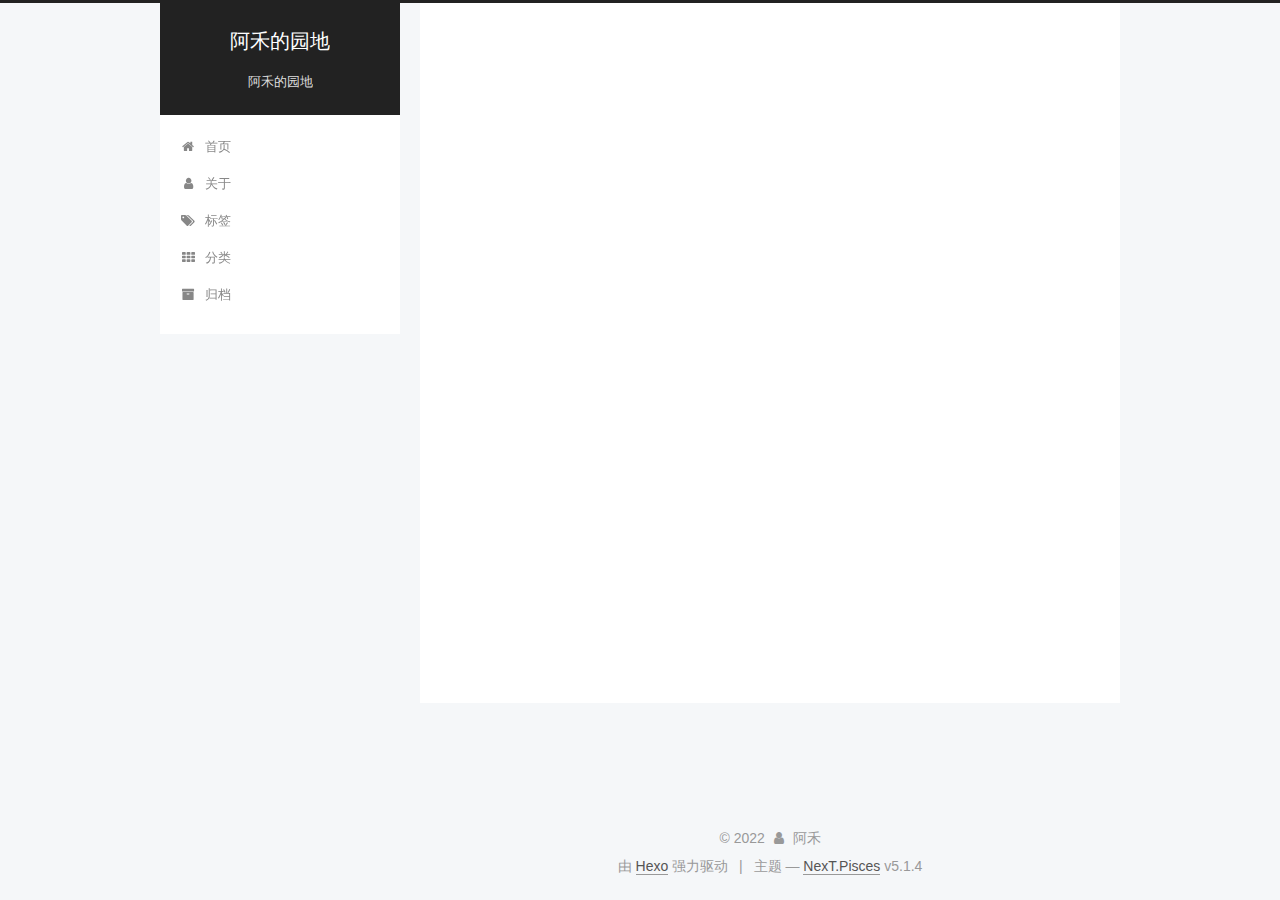
<file: archives/2022/index.html>
<!DOCTYPE html>



  


<html class="theme-next pisces use-motion" lang="zh-Hans">
<head>
  <meta charset="UTF-8"/>
<meta http-equiv="X-UA-Compatible" content="IE=edge" />
<meta name="viewport" content="width=device-width, initial-scale=1, maximum-scale=1"/>
<meta name="theme-color" content="#222">









<meta http-equiv="Cache-Control" content="no-transform" />
<meta http-equiv="Cache-Control" content="no-siteapp" />
















  
  
  <link href="/lib/fancybox/source/jquery.fancybox.css?v=2.1.5" rel="stylesheet" type="text/css" />







<link href="/lib/font-awesome/css/font-awesome.min.css?v=4.6.2" rel="stylesheet" type="text/css" />

<link href="/css/main.css?v=5.1.4" rel="stylesheet" type="text/css" />


  <link rel="apple-touch-icon" sizes="180x180" href="/images/apple-touch-icon-next.png?v=5.1.4">


  <link rel="icon" type="image/png" sizes="32x32" href="/images/favicon-32x32-next.png?v=5.1.4">


  <link rel="icon" type="image/png" sizes="16x16" href="/images/favicon-16x16-next.png?v=5.1.4">


  <link rel="mask-icon" href="/images/logo.svg?v=5.1.4" color="#222">





  <meta name="keywords" content="Hexo, NexT" />










<meta name="description" content="阿禾的园地">
<meta property="og:type" content="website">
<meta property="og:title" content="阿禾的园地">
<meta property="og:url" content="http://example.com/archives/2022/index.html">
<meta property="og:site_name" content="阿禾的园地">
<meta property="og:description" content="阿禾的园地">
<meta property="og:locale">
<meta property="article:author" content="阿禾">
<meta property="article:tag" content="阿禾的园地">
<meta name="twitter:card" content="summary">



<script type="text/javascript" id="hexo.configurations">
  var NexT = window.NexT || {};
  var CONFIG = {
    root: '',
    scheme: 'Pisces',
    version: '5.1.4',
    sidebar: {"position":"left","display":"post","offset":12,"b2t":false,"scrollpercent":false,"onmobile":false},
    fancybox: true,
    tabs: true,
    motion: {"enable":true,"async":false,"transition":{"post_block":"fadeIn","post_header":"slideDownIn","post_body":"slideDownIn","coll_header":"slideLeftIn","sidebar":"slideUpIn"}},
    duoshuo: {
      userId: '0',
      author: '博主'
    },
    algolia: {
      applicationID: '',
      apiKey: '',
      indexName: '',
      hits: {"per_page":10},
      labels: {"input_placeholder":"Search for Posts","hits_empty":"We didn't find any results for the search: ${query}","hits_stats":"${hits} results found in ${time} ms"}
    }
  };
</script>



  <link rel="canonical" href="http://example.com/archives/2022/"/>





  <title>归档 | 阿禾的园地</title>
  








<meta name="generator" content="Hexo 6.1.0"></head>

<body itemscope itemtype="http://schema.org/WebPage" lang="zh-Hans">

  
  
    
  

  <div class="container sidebar-position-left page-archive">
    <div class="headband"></div>

    <header id="header" class="header" itemscope itemtype="http://schema.org/WPHeader">
      <div class="header-inner"><div class="site-brand-wrapper">
  <div class="site-meta ">
    

    <div class="custom-logo-site-title">
      <a href="/"  class="brand" rel="start">
        <span class="logo-line-before"><i></i></span>
        <span class="site-title">阿禾的园地</span>
        <span class="logo-line-after"><i></i></span>
      </a>
    </div>
      
        <p class="site-subtitle">阿禾的园地</p>
      
  </div>

  <div class="site-nav-toggle">
    <button>
      <span class="btn-bar"></span>
      <span class="btn-bar"></span>
      <span class="btn-bar"></span>
    </button>
  </div>
</div>

<nav class="site-nav">
  

  
    <ul id="menu" class="menu">
      
        
        <li class="menu-item menu-item-home">
          <a href="/" rel="section">
            
              <i class="menu-item-icon fa fa-fw fa-home"></i> <br />
            
            首页
          </a>
        </li>
      
        
        <li class="menu-item menu-item-about">
          <a href="/about/" rel="section">
            
              <i class="menu-item-icon fa fa-fw fa-user"></i> <br />
            
            关于
          </a>
        </li>
      
        
        <li class="menu-item menu-item-tags">
          <a href="/tags/" rel="section">
            
              <i class="menu-item-icon fa fa-fw fa-tags"></i> <br />
            
            标签
          </a>
        </li>
      
        
        <li class="menu-item menu-item-categories">
          <a href="/categories/" rel="section">
            
              <i class="menu-item-icon fa fa-fw fa-th"></i> <br />
            
            分类
          </a>
        </li>
      
        
        <li class="menu-item menu-item-archives">
          <a href="/archives/" rel="section">
            
              <i class="menu-item-icon fa fa-fw fa-archive"></i> <br />
            
            归档
          </a>
        </li>
      

      
    </ul>
  

  
</nav>



 </div>
    </header>

    <main id="main" class="main">
      <div class="main-inner">
        <div class="content-wrap">
          <div id="content" class="content">
            

  
  
  
  <div class="post-block archive">
    <div id="posts" class="posts-collapse">
      <span class="archive-move-on"></span>

      <span class="archive-page-counter">
        
        
        
          
        
        嗯..! 目前共计 1 篇日志。 继续努力。
      </span>

      

        
        
        

        
          
          <div class="collection-title">
            <h1 class="archive-year" id="archive-year-2022">2022</h1>
          </div>
        
        

        

  <article class="post post-type-home" itemscope itemtype="http://schema.org/Article">
    <header class="post-header">

      <h2 class="post-title">
        
            <a class="post-title-link" href="/2022/03/25/hello-world/" itemprop="url">
              
                <span itemprop="name">阿禾的园地</span>
              
            </a>
        
      </h2>

      <div class="post-meta">
        <time class="post-time" itemprop="dateCreated"
              datetime="2022-03-25T17:06:34+08:00"
              content="2022-03-25" >
          03-25
        </time>
      </div>

    </header>
  </article>



      

    </div>
  </div>
  
  
  

  



          </div>
          


          

        </div>
        
          
  
  <div class="sidebar-toggle">
    <div class="sidebar-toggle-line-wrap">
      <span class="sidebar-toggle-line sidebar-toggle-line-first"></span>
      <span class="sidebar-toggle-line sidebar-toggle-line-middle"></span>
      <span class="sidebar-toggle-line sidebar-toggle-line-last"></span>
    </div>
  </div>

  <aside id="sidebar" class="sidebar">
    
    <div class="sidebar-inner">

      

      

      <section class="site-overview-wrap sidebar-panel sidebar-panel-active">
        <div class="site-overview">
          <div class="site-author motion-element" itemprop="author" itemscope itemtype="http://schema.org/Person">
            
              <p class="site-author-name" itemprop="name"></p>
              <p class="site-description motion-element" itemprop="description"></p>
          </div>

          <nav class="site-state motion-element">

            
              <div class="site-state-item site-state-posts">
              
                <a href="/archives/%7C%7C%20archive">
              
                  <span class="site-state-item-count">1</span>
                  <span class="site-state-item-name">日志</span>
                </a>
              </div>
            

            

            

          </nav>

          

          

          
          

          
          

          

        </div>
      </section>

      

      

    </div>
  </aside>


        
      </div>
    </main>

    <footer id="footer" class="footer">
      <div class="footer-inner">
        <div class="copyright">&copy; <span itemprop="copyrightYear">2022</span>
  <span class="with-love">
    <i class="fa fa-user"></i>
  </span>
  <span class="author" itemprop="copyrightHolder">阿禾</span>

  
</div>


  <div class="powered-by">由 <a class="theme-link" target="_blank" href="https://hexo.io">Hexo</a> 强力驱动</div>



  <span class="post-meta-divider">|</span>



  <div class="theme-info">主题 &mdash; <a class="theme-link" target="_blank" href="https://github.com/iissnan/hexo-theme-next">NexT.Pisces</a> v5.1.4</div>




        







        
      </div>
    </footer>

    
      <div class="back-to-top">
        <i class="fa fa-arrow-up"></i>
        
      </div>
    

    

  </div>

  

<script type="text/javascript">
  if (Object.prototype.toString.call(window.Promise) !== '[object Function]') {
    window.Promise = null;
  }
</script>









  












  
  
    <script type="text/javascript" src="/lib/jquery/index.js?v=2.1.3"></script>
  

  
  
    <script type="text/javascript" src="/lib/fastclick/lib/fastclick.min.js?v=1.0.6"></script>
  

  
  
    <script type="text/javascript" src="/lib/jquery_lazyload/jquery.lazyload.js?v=1.9.7"></script>
  

  
  
    <script type="text/javascript" src="/lib/velocity/velocity.min.js?v=1.2.1"></script>
  

  
  
    <script type="text/javascript" src="/lib/velocity/velocity.ui.min.js?v=1.2.1"></script>
  

  
  
    <script type="text/javascript" src="/lib/fancybox/source/jquery.fancybox.pack.js?v=2.1.5"></script>
  


  


  <script type="text/javascript" src="/js/src/utils.js?v=5.1.4"></script>

  <script type="text/javascript" src="/js/src/motion.js?v=5.1.4"></script>



  
  


  <script type="text/javascript" src="/js/src/affix.js?v=5.1.4"></script>

  <script type="text/javascript" src="/js/src/schemes/pisces.js?v=5.1.4"></script>



  

  


  <script type="text/javascript" src="/js/src/bootstrap.js?v=5.1.4"></script>



  


  




	





  





  












  





  

  

  

  
  

  

  

  

</body>
</html>
</file>
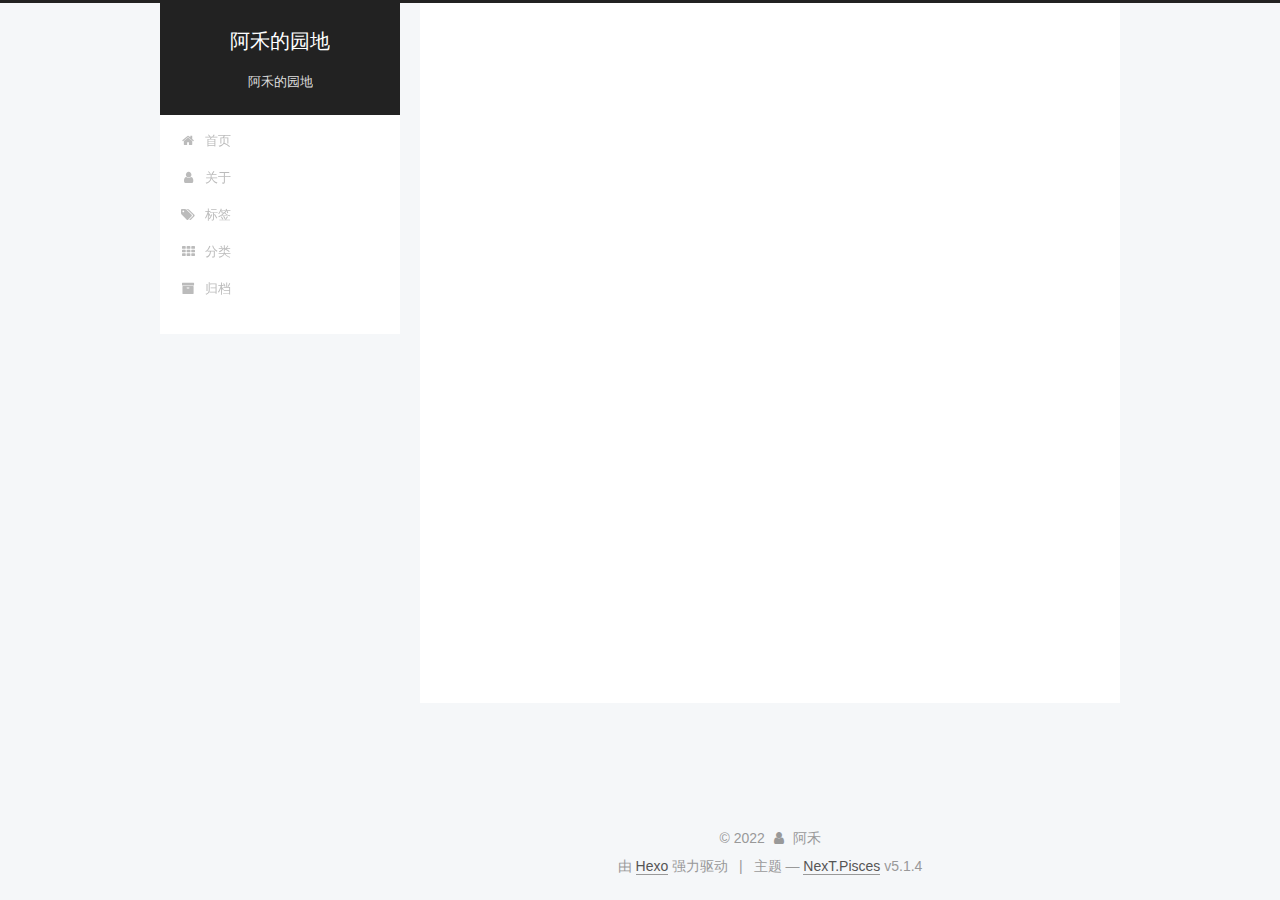
<file: archives/2022/03/index.html>
<!DOCTYPE html>



  


<html class="theme-next pisces use-motion" lang="zh-Hans">
<head>
  <meta charset="UTF-8"/>
<meta http-equiv="X-UA-Compatible" content="IE=edge" />
<meta name="viewport" content="width=device-width, initial-scale=1, maximum-scale=1"/>
<meta name="theme-color" content="#222">









<meta http-equiv="Cache-Control" content="no-transform" />
<meta http-equiv="Cache-Control" content="no-siteapp" />
















  
  
  <link href="/lib/fancybox/source/jquery.fancybox.css?v=2.1.5" rel="stylesheet" type="text/css" />







<link href="/lib/font-awesome/css/font-awesome.min.css?v=4.6.2" rel="stylesheet" type="text/css" />

<link href="/css/main.css?v=5.1.4" rel="stylesheet" type="text/css" />


  <link rel="apple-touch-icon" sizes="180x180" href="/images/apple-touch-icon-next.png?v=5.1.4">


  <link rel="icon" type="image/png" sizes="32x32" href="/images/favicon-32x32-next.png?v=5.1.4">


  <link rel="icon" type="image/png" sizes="16x16" href="/images/favicon-16x16-next.png?v=5.1.4">


  <link rel="mask-icon" href="/images/logo.svg?v=5.1.4" color="#222">





  <meta name="keywords" content="Hexo, NexT" />










<meta name="description" content="阿禾的园地">
<meta property="og:type" content="website">
<meta property="og:title" content="阿禾的园地">
<meta property="og:url" content="http://example.com/archives/2022/03/index.html">
<meta property="og:site_name" content="阿禾的园地">
<meta property="og:description" content="阿禾的园地">
<meta property="og:locale">
<meta property="article:author" content="阿禾">
<meta property="article:tag" content="阿禾的园地">
<meta name="twitter:card" content="summary">



<script type="text/javascript" id="hexo.configurations">
  var NexT = window.NexT || {};
  var CONFIG = {
    root: '',
    scheme: 'Pisces',
    version: '5.1.4',
    sidebar: {"position":"left","display":"post","offset":12,"b2t":false,"scrollpercent":false,"onmobile":false},
    fancybox: true,
    tabs: true,
    motion: {"enable":true,"async":false,"transition":{"post_block":"fadeIn","post_header":"slideDownIn","post_body":"slideDownIn","coll_header":"slideLeftIn","sidebar":"slideUpIn"}},
    duoshuo: {
      userId: '0',
      author: '博主'
    },
    algolia: {
      applicationID: '',
      apiKey: '',
      indexName: '',
      hits: {"per_page":10},
      labels: {"input_placeholder":"Search for Posts","hits_empty":"We didn't find any results for the search: ${query}","hits_stats":"${hits} results found in ${time} ms"}
    }
  };
</script>



  <link rel="canonical" href="http://example.com/archives/2022/03/"/>





  <title>归档 | 阿禾的园地</title>
  








<meta name="generator" content="Hexo 6.1.0"></head>

<body itemscope itemtype="http://schema.org/WebPage" lang="zh-Hans">

  
  
    
  

  <div class="container sidebar-position-left page-archive">
    <div class="headband"></div>

    <header id="header" class="header" itemscope itemtype="http://schema.org/WPHeader">
      <div class="header-inner"><div class="site-brand-wrapper">
  <div class="site-meta ">
    

    <div class="custom-logo-site-title">
      <a href="/"  class="brand" rel="start">
        <span class="logo-line-before"><i></i></span>
        <span class="site-title">阿禾的园地</span>
        <span class="logo-line-after"><i></i></span>
      </a>
    </div>
      
        <p class="site-subtitle">阿禾的园地</p>
      
  </div>

  <div class="site-nav-toggle">
    <button>
      <span class="btn-bar"></span>
      <span class="btn-bar"></span>
      <span class="btn-bar"></span>
    </button>
  </div>
</div>

<nav class="site-nav">
  

  
    <ul id="menu" class="menu">
      
        
        <li class="menu-item menu-item-home">
          <a href="/" rel="section">
            
              <i class="menu-item-icon fa fa-fw fa-home"></i> <br />
            
            首页
          </a>
        </li>
      
        
        <li class="menu-item menu-item-about">
          <a href="/about/" rel="section">
            
              <i class="menu-item-icon fa fa-fw fa-user"></i> <br />
            
            关于
          </a>
        </li>
      
        
        <li class="menu-item menu-item-tags">
          <a href="/tags/" rel="section">
            
              <i class="menu-item-icon fa fa-fw fa-tags"></i> <br />
            
            标签
          </a>
        </li>
      
        
        <li class="menu-item menu-item-categories">
          <a href="/categories/" rel="section">
            
              <i class="menu-item-icon fa fa-fw fa-th"></i> <br />
            
            分类
          </a>
        </li>
      
        
        <li class="menu-item menu-item-archives">
          <a href="/archives/" rel="section">
            
              <i class="menu-item-icon fa fa-fw fa-archive"></i> <br />
            
            归档
          </a>
        </li>
      

      
    </ul>
  

  
</nav>



 </div>
    </header>

    <main id="main" class="main">
      <div class="main-inner">
        <div class="content-wrap">
          <div id="content" class="content">
            

  
  
  
  <div class="post-block archive">
    <div id="posts" class="posts-collapse">
      <span class="archive-move-on"></span>

      <span class="archive-page-counter">
        
        
        
          
        
        嗯..! 目前共计 1 篇日志。 继续努力。
      </span>

      

        
        
        

        
          
          <div class="collection-title">
            <h1 class="archive-year" id="archive-year-2022">2022</h1>
          </div>
        
        

        

  <article class="post post-type-home" itemscope itemtype="http://schema.org/Article">
    <header class="post-header">

      <h2 class="post-title">
        
            <a class="post-title-link" href="/2022/03/25/hello-world/" itemprop="url">
              
                <span itemprop="name">阿禾的园地</span>
              
            </a>
        
      </h2>

      <div class="post-meta">
        <time class="post-time" itemprop="dateCreated"
              datetime="2022-03-25T17:06:34+08:00"
              content="2022-03-25" >
          03-25
        </time>
      </div>

    </header>
  </article>



      

    </div>
  </div>
  
  
  

  



          </div>
          


          

        </div>
        
          
  
  <div class="sidebar-toggle">
    <div class="sidebar-toggle-line-wrap">
      <span class="sidebar-toggle-line sidebar-toggle-line-first"></span>
      <span class="sidebar-toggle-line sidebar-toggle-line-middle"></span>
      <span class="sidebar-toggle-line sidebar-toggle-line-last"></span>
    </div>
  </div>

  <aside id="sidebar" class="sidebar">
    
    <div class="sidebar-inner">

      

      

      <section class="site-overview-wrap sidebar-panel sidebar-panel-active">
        <div class="site-overview">
          <div class="site-author motion-element" itemprop="author" itemscope itemtype="http://schema.org/Person">
            
              <p class="site-author-name" itemprop="name"></p>
              <p class="site-description motion-element" itemprop="description"></p>
          </div>

          <nav class="site-state motion-element">

            
              <div class="site-state-item site-state-posts">
              
                <a href="/archives/%7C%7C%20archive">
              
                  <span class="site-state-item-count">1</span>
                  <span class="site-state-item-name">日志</span>
                </a>
              </div>
            

            

            

          </nav>

          

          

          
          

          
          

          

        </div>
      </section>

      

      

    </div>
  </aside>


        
      </div>
    </main>

    <footer id="footer" class="footer">
      <div class="footer-inner">
        <div class="copyright">&copy; <span itemprop="copyrightYear">2022</span>
  <span class="with-love">
    <i class="fa fa-user"></i>
  </span>
  <span class="author" itemprop="copyrightHolder">阿禾</span>

  
</div>


  <div class="powered-by">由 <a class="theme-link" target="_blank" href="https://hexo.io">Hexo</a> 强力驱动</div>



  <span class="post-meta-divider">|</span>



  <div class="theme-info">主题 &mdash; <a class="theme-link" target="_blank" href="https://github.com/iissnan/hexo-theme-next">NexT.Pisces</a> v5.1.4</div>




        







        
      </div>
    </footer>

    
      <div class="back-to-top">
        <i class="fa fa-arrow-up"></i>
        
      </div>
    

    

  </div>

  

<script type="text/javascript">
  if (Object.prototype.toString.call(window.Promise) !== '[object Function]') {
    window.Promise = null;
  }
</script>









  












  
  
    <script type="text/javascript" src="/lib/jquery/index.js?v=2.1.3"></script>
  

  
  
    <script type="text/javascript" src="/lib/fastclick/lib/fastclick.min.js?v=1.0.6"></script>
  

  
  
    <script type="text/javascript" src="/lib/jquery_lazyload/jquery.lazyload.js?v=1.9.7"></script>
  

  
  
    <script type="text/javascript" src="/lib/velocity/velocity.min.js?v=1.2.1"></script>
  

  
  
    <script type="text/javascript" src="/lib/velocity/velocity.ui.min.js?v=1.2.1"></script>
  

  
  
    <script type="text/javascript" src="/lib/fancybox/source/jquery.fancybox.pack.js?v=2.1.5"></script>
  


  


  <script type="text/javascript" src="/js/src/utils.js?v=5.1.4"></script>

  <script type="text/javascript" src="/js/src/motion.js?v=5.1.4"></script>



  
  


  <script type="text/javascript" src="/js/src/affix.js?v=5.1.4"></script>

  <script type="text/javascript" src="/js/src/schemes/pisces.js?v=5.1.4"></script>



  

  


  <script type="text/javascript" src="/js/src/bootstrap.js?v=5.1.4"></script>



  


  




	





  





  












  





  

  

  

  
  

  

  

  

</body>
</html>
</file>
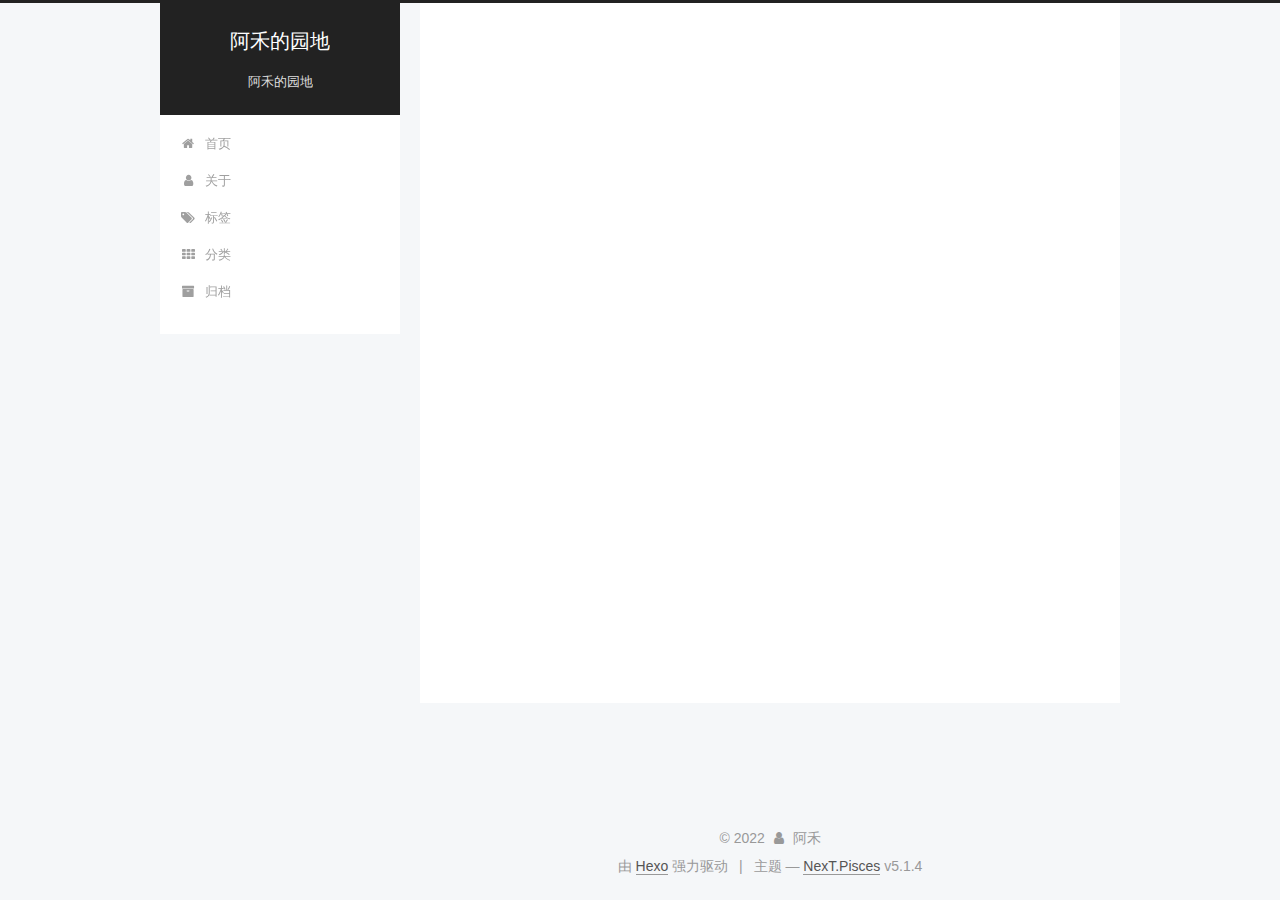
<file: 2022/03/25/hello-world/index.html>
<!DOCTYPE html>



  


<html class="theme-next pisces use-motion" lang="zh-Hans">
<head>
  <meta charset="UTF-8"/>
<meta http-equiv="X-UA-Compatible" content="IE=edge" />
<meta name="viewport" content="width=device-width, initial-scale=1, maximum-scale=1"/>
<meta name="theme-color" content="#222">









<meta http-equiv="Cache-Control" content="no-transform" />
<meta http-equiv="Cache-Control" content="no-siteapp" />
















  
  
  <link href="/lib/fancybox/source/jquery.fancybox.css?v=2.1.5" rel="stylesheet" type="text/css" />







<link href="/lib/font-awesome/css/font-awesome.min.css?v=4.6.2" rel="stylesheet" type="text/css" />

<link href="/css/main.css?v=5.1.4" rel="stylesheet" type="text/css" />


  <link rel="apple-touch-icon" sizes="180x180" href="/images/apple-touch-icon-next.png?v=5.1.4">


  <link rel="icon" type="image/png" sizes="32x32" href="/images/favicon-32x32-next.png?v=5.1.4">


  <link rel="icon" type="image/png" sizes="16x16" href="/images/favicon-16x16-next.png?v=5.1.4">


  <link rel="mask-icon" href="/images/logo.svg?v=5.1.4" color="#222">





  <meta name="keywords" content="Hexo, NexT" />










<meta name="description" content="大家好 我是阿禾 我是个猪猪崽">
<meta property="og:type" content="article">
<meta property="og:title" content="阿禾的园地">
<meta property="og:url" content="http://example.com/2022/03/25/hello-world/index.html">
<meta property="og:site_name" content="阿禾的园地">
<meta property="og:description" content="大家好 我是阿禾 我是个猪猪崽">
<meta property="og:locale">
<meta property="article:published_time" content="2022-03-25T09:06:34.000Z">
<meta property="article:modified_time" content="2022-03-25T09:09:12.822Z">
<meta property="article:author" content="阿禾">
<meta property="article:tag" content="阿禾的园地">
<meta name="twitter:card" content="summary">



<script type="text/javascript" id="hexo.configurations">
  var NexT = window.NexT || {};
  var CONFIG = {
    root: '',
    scheme: 'Pisces',
    version: '5.1.4',
    sidebar: {"position":"left","display":"post","offset":12,"b2t":false,"scrollpercent":false,"onmobile":false},
    fancybox: true,
    tabs: true,
    motion: {"enable":true,"async":false,"transition":{"post_block":"fadeIn","post_header":"slideDownIn","post_body":"slideDownIn","coll_header":"slideLeftIn","sidebar":"slideUpIn"}},
    duoshuo: {
      userId: '0',
      author: '博主'
    },
    algolia: {
      applicationID: '',
      apiKey: '',
      indexName: '',
      hits: {"per_page":10},
      labels: {"input_placeholder":"Search for Posts","hits_empty":"We didn't find any results for the search: ${query}","hits_stats":"${hits} results found in ${time} ms"}
    }
  };
</script>



  <link rel="canonical" href="http://example.com/2022/03/25/hello-world/"/>





  <title>阿禾的园地 | 阿禾的园地</title>
  








<meta name="generator" content="Hexo 6.1.0"></head>

<body itemscope itemtype="http://schema.org/WebPage" lang="zh-Hans">

  
  
    
  

  <div class="container sidebar-position-left page-post-detail">
    <div class="headband"></div>

    <header id="header" class="header" itemscope itemtype="http://schema.org/WPHeader">
      <div class="header-inner"><div class="site-brand-wrapper">
  <div class="site-meta ">
    

    <div class="custom-logo-site-title">
      <a href="/"  class="brand" rel="start">
        <span class="logo-line-before"><i></i></span>
        <span class="site-title">阿禾的园地</span>
        <span class="logo-line-after"><i></i></span>
      </a>
    </div>
      
        <p class="site-subtitle">阿禾的园地</p>
      
  </div>

  <div class="site-nav-toggle">
    <button>
      <span class="btn-bar"></span>
      <span class="btn-bar"></span>
      <span class="btn-bar"></span>
    </button>
  </div>
</div>

<nav class="site-nav">
  

  
    <ul id="menu" class="menu">
      
        
        <li class="menu-item menu-item-home">
          <a href="/" rel="section">
            
              <i class="menu-item-icon fa fa-fw fa-home"></i> <br />
            
            首页
          </a>
        </li>
      
        
        <li class="menu-item menu-item-about">
          <a href="/about/" rel="section">
            
              <i class="menu-item-icon fa fa-fw fa-user"></i> <br />
            
            关于
          </a>
        </li>
      
        
        <li class="menu-item menu-item-tags">
          <a href="/tags/" rel="section">
            
              <i class="menu-item-icon fa fa-fw fa-tags"></i> <br />
            
            标签
          </a>
        </li>
      
        
        <li class="menu-item menu-item-categories">
          <a href="/categories/" rel="section">
            
              <i class="menu-item-icon fa fa-fw fa-th"></i> <br />
            
            分类
          </a>
        </li>
      
        
        <li class="menu-item menu-item-archives">
          <a href="/archives/" rel="section">
            
              <i class="menu-item-icon fa fa-fw fa-archive"></i> <br />
            
            归档
          </a>
        </li>
      

      
    </ul>
  

  
</nav>



 </div>
    </header>

    <main id="main" class="main">
      <div class="main-inner">
        <div class="content-wrap">
          <div id="content" class="content">
            

  <div id="posts" class="posts-expand">
    

  

  
  
  

  <article class="post post-type-home" itemscope itemtype="http://schema.org/Article">
  
  
  
  <div class="post-block">
    <link itemprop="mainEntityOfPage" href="http://example.com/2022/03/25/hello-world/">

    <span hidden itemprop="author" itemscope itemtype="http://schema.org/Person">
      <meta itemprop="name" content="">
      <meta itemprop="description" content="">
      <meta itemprop="image" content="/images/avatar.gif">
    </span>

    <span hidden itemprop="publisher" itemscope itemtype="http://schema.org/Organization">
      <meta itemprop="name" content="阿禾的园地">
    </span>

    
      <header class="post-header">

        
        
          <h1 class="post-title" itemprop="name headline">阿禾的园地</h1>
        

        <div class="post-meta">
          <span class="post-time">
            
              <span class="post-meta-item-icon">
                <i class="fa fa-calendar-o"></i>
              </span>
              
                <span class="post-meta-item-text">发表于</span>
              
              <time title="创建于" itemprop="dateCreated datePublished" datetime="2022-03-25T17:06:34+08:00">
                2022-03-25
              </time>
            

            

            
          </span>

          

          
            
          

          
          

          

          

          

        </div>
      </header>
    

    
    
    
    <div class="post-body" itemprop="articleBody">

      
      

      
        <p>大家好 我是阿禾 我是个猪猪崽</p>

      
    </div>
    
    
    

    

    

    

    <footer class="post-footer">
      

      
      
      

      

      
      
    </footer>
  </div>
  
  
  
  </article>



    <div class="post-spread">
      
    </div>
  </div>


          </div>
          


          

  



        </div>
        
          
  
  <div class="sidebar-toggle">
    <div class="sidebar-toggle-line-wrap">
      <span class="sidebar-toggle-line sidebar-toggle-line-first"></span>
      <span class="sidebar-toggle-line sidebar-toggle-line-middle"></span>
      <span class="sidebar-toggle-line sidebar-toggle-line-last"></span>
    </div>
  </div>

  <aside id="sidebar" class="sidebar">
    
    <div class="sidebar-inner">

      

      

      <section class="site-overview-wrap sidebar-panel sidebar-panel-active">
        <div class="site-overview">
          <div class="site-author motion-element" itemprop="author" itemscope itemtype="http://schema.org/Person">
            
              <p class="site-author-name" itemprop="name"></p>
              <p class="site-description motion-element" itemprop="description"></p>
          </div>

          <nav class="site-state motion-element">

            
              <div class="site-state-item site-state-posts">
              
                <a href="/archives/%7C%7C%20archive">
              
                  <span class="site-state-item-count">1</span>
                  <span class="site-state-item-name">日志</span>
                </a>
              </div>
            

            

            

          </nav>

          

          

          
          

          
          

          

        </div>
      </section>

      

      

    </div>
  </aside>


        
      </div>
    </main>

    <footer id="footer" class="footer">
      <div class="footer-inner">
        <div class="copyright">&copy; <span itemprop="copyrightYear">2022</span>
  <span class="with-love">
    <i class="fa fa-user"></i>
  </span>
  <span class="author" itemprop="copyrightHolder">阿禾</span>

  
</div>


  <div class="powered-by">由 <a class="theme-link" target="_blank" href="https://hexo.io">Hexo</a> 强力驱动</div>



  <span class="post-meta-divider">|</span>



  <div class="theme-info">主题 &mdash; <a class="theme-link" target="_blank" href="https://github.com/iissnan/hexo-theme-next">NexT.Pisces</a> v5.1.4</div>




        







        
      </div>
    </footer>

    
      <div class="back-to-top">
        <i class="fa fa-arrow-up"></i>
        
      </div>
    

    

  </div>

  

<script type="text/javascript">
  if (Object.prototype.toString.call(window.Promise) !== '[object Function]') {
    window.Promise = null;
  }
</script>









  












  
  
    <script type="text/javascript" src="/lib/jquery/index.js?v=2.1.3"></script>
  

  
  
    <script type="text/javascript" src="/lib/fastclick/lib/fastclick.min.js?v=1.0.6"></script>
  

  
  
    <script type="text/javascript" src="/lib/jquery_lazyload/jquery.lazyload.js?v=1.9.7"></script>
  

  
  
    <script type="text/javascript" src="/lib/velocity/velocity.min.js?v=1.2.1"></script>
  

  
  
    <script type="text/javascript" src="/lib/velocity/velocity.ui.min.js?v=1.2.1"></script>
  

  
  
    <script type="text/javascript" src="/lib/fancybox/source/jquery.fancybox.pack.js?v=2.1.5"></script>
  


  


  <script type="text/javascript" src="/js/src/utils.js?v=5.1.4"></script>

  <script type="text/javascript" src="/js/src/motion.js?v=5.1.4"></script>



  
  


  <script type="text/javascript" src="/js/src/affix.js?v=5.1.4"></script>

  <script type="text/javascript" src="/js/src/schemes/pisces.js?v=5.1.4"></script>



  
  <script type="text/javascript" src="/js/src/scrollspy.js?v=5.1.4"></script>
<script type="text/javascript" src="/js/src/post-details.js?v=5.1.4"></script>



  


  <script type="text/javascript" src="/js/src/bootstrap.js?v=5.1.4"></script>



  


  




	





  





  












  





  

  

  

  
  

  

  

  

</body>
</html>
</file>
<file: css/main.css>
/* normalize.css v3.0.2 | MIT License | git.io/normalize */
html {
  font-family: sans-serif; /* 1 */
  -ms-text-size-adjust: 100%; /* 2 */
  -webkit-text-size-adjust: 100%; /* 2 */
}
body {
  margin: 0;
}
article,
aside,
details,
figcaption,
figure,
footer,
header,
hgroup,
main,
menu,
nav,
section,
summary {
  display: block;
}
audio,
canvas,
progress,
video {
  display: inline-block; /* 1 */
  vertical-align: baseline; /* 2 */
}
audio:not([controls]) {
  display: none;
  height: 0;
}
[hidden],
template {
  display: none;
}
a {
  background-color: transparent;
}
a:active,
a:hover {
  outline: 0;
}
abbr[title] {
  border-bottom: 1px dotted;
}
b,
strong {
  font-weight: bold;
}
dfn {
  font-style: italic;
}
h1 {
  font-size: 2em;
  margin: 0.67em 0;
}
mark {
  background: #ff0;
  color: #000;
}
small {
  font-size: 80%;
}
sub,
sup {
  font-size: 75%;
  line-height: 0;
  position: relative;
  vertical-align: baseline;
}
sup {
  top: -0.5em;
}
sub {
  bottom: -0.25em;
}
img {
  border: 0;
}
svg:not(:root) {
  overflow: hidden;
}
figure {
  margin: 1em 40px;
}
hr {
  -moz-box-sizing: content-box;
  box-sizing: content-box;
  height: 0;
}
pre {
  overflow: auto;
}
code,
kbd,
pre,
samp {
  font-family: monospace, monospace;
  font-size: 1em;
}
button,
input,
optgroup,
select,
textarea {
  color: inherit; /* 1 */
  font: inherit; /* 2 */
  margin: 0; /* 3 */
}
button {
  overflow: visible;
}
button,
select {
  text-transform: none;
}
button,
html input[type="button"],
input[type="reset"],
input[type="submit"] {
  -webkit-appearance: button; /* 2 */
  cursor: pointer; /* 3 */
}
button[disabled],
html input[disabled] {
  cursor: default;
}
button::-moz-focus-inner,
input::-moz-focus-inner {
  border: 0;
  padding: 0;
}
input {
  line-height: normal;
}
input[type="checkbox"],
input[type="radio"] {
  box-sizing: border-box; /* 1 */
  padding: 0; /* 2 */
}
input[type="number"]::-webkit-inner-spin-button,
input[type="number"]::-webkit-outer-spin-button {
  height: auto;
}
input[type="search"] {
  -webkit-appearance: textfield; /* 1 */
  -moz-box-sizing: content-box;
  -webkit-box-sizing: content-box; /* 2 */
  box-sizing: content-box;
}
input[type="search"]::-webkit-search-cancel-button,
input[type="search"]::-webkit-search-decoration {
  -webkit-appearance: none;
}
fieldset {
  border: 1px solid #c0c0c0;
  margin: 0 2px;
  padding: 0.35em 0.625em 0.75em;
}
legend {
  border: 0; /* 1 */
  padding: 0; /* 2 */
}
textarea {
  overflow: auto;
}
optgroup {
  font-weight: bold;
}
table {
  border-collapse: collapse;
  border-spacing: 0;
}
td,
th {
  padding: 0;
}
::selection {
  background: #262a30;
  color: #fff;
}
body {
  position: relative;
  font-family: 'Lato', "PingFang SC", "Microsoft YaHei", sans-serif;
  font-size: 14px;
  line-height: 2;
  color: #555;
  background: #f5f7f9;
}
@media (max-width: 767px) {
  body {
    padding-right: 0 !important;
  }
}
@media (min-width: 768px) and (max-width: 991px) {
  body {
    padding-right: 0 !important;
  }
}
@media (min-width: 1600px) {
  body {
    font-size: 16px;
  }
}
h1,
h2,
h3,
h4,
h5,
h6 {
  margin: 0;
  padding: 0;
  font-weight: bold;
  line-height: 1.5;
  font-family: 'Lato', "PingFang SC", "Microsoft YaHei", sans-serif;
}
h2,
h3,
h4,
h5,
h6 {
  margin: 20px 0 15px;
}
h1 {
  font-size: 22px;
}
@media (max-width: 767px) {
  h1 {
    font-size: 18px;
  }
}
h2 {
  font-size: 20px;
}
@media (max-width: 767px) {
  h2 {
    font-size: 16px;
  }
}
h3 {
  font-size: 18px;
}
@media (max-width: 767px) {
  h3 {
    font-size: 14px;
  }
}
h4 {
  font-size: 16px;
}
@media (max-width: 767px) {
  h4 {
    font-size: 12px;
  }
}
h5 {
  font-size: 14px;
}
@media (max-width: 767px) {
  h5 {
    font-size: 10px;
  }
}
h6 {
  font-size: 12px;
}
@media (max-width: 767px) {
  h6 {
    font-size: 8px;
  }
}
p {
  margin: 0 0 20px 0;
}
a {
  color: #555;
  text-decoration: none;
  outline: none;
  border-bottom: 1px solid #999;
  word-wrap: break-word;
}
a:hover {
  color: #222;
  border-bottom-color: #222;
}
blockquote {
  margin: 0;
  padding: 0;
}
img {
  display: block;
  margin: auto;
  max-width: 100%;
  height: auto;
}
hr {
  margin: 40px 0;
  height: 3px;
  border: none;
  background-color: #ddd;
  background-image: repeating-linear-gradient(-45deg, #fff, #fff 4px, transparent 4px, transparent 8px);
}
blockquote {
  padding: 0 15px;
  color: #666;
  border-left: 4px solid #ddd;
}
blockquote cite::before {
  content: "-";
  padding: 0 5px;
}
dt {
  font-weight: 700;
}
dd {
  margin: 0;
  padding: 0;
}
kbd {
  border: 1px solid #ccc;
  border-radius: 0.2em;
  box-shadow: 0.1em 0.1em 0.2em rgba(0,0,0,0.1);
  background-color: #f9f9f9;
  font-family: inherit;
  background-image: -webkit-linear-gradient(top, #eee, #fff, #eee);
  padding: 0.1em 0.3em;
  white-space: nowrap;
}
.text-left {
  text-align: left;
}
.text-center {
  text-align: center;
}
.text-right {
  text-align: right;
}
.text-justify {
  text-align: justify;
}
.text-nowrap {
  white-space: nowrap;
}
.text-lowercase {
  text-transform: lowercase;
}
.text-uppercase {
  text-transform: uppercase;
}
.text-capitalize {
  text-transform: capitalize;
}
.center-block {
  display: block;
  margin-left: auto;
  margin-right: auto;
}
.clearfix:before,
.clearfix:after {
  content: " ";
  display: table;
}
.clearfix:after {
  clear: both;
}
.pullquote {
  width: 45%;
}
.pullquote.left {
  float: left;
  margin-left: 5px;
  margin-right: 10px;
}
.pullquote.right {
  float: right;
  margin-left: 10px;
  margin-right: 5px;
}
.affix.affix.affix {
  position: fixed;
}
.translation {
  margin-top: -20px;
  font-size: 14px;
  color: #999;
}
.scrollbar-measure {
  width: 100px;
  height: 100px;
  overflow: scroll;
  position: absolute;
  top: -9999px;
}
.use-motion .motion-element {
  opacity: 0;
}
table {
  margin: 20px 0;
  width: 100%;
  border-collapse: collapse;
  border-spacing: 0;
  border: 1px solid #ddd;
  font-size: 14px;
  table-layout: fixed;
  word-wrap: break-all;
}
table>tbody>tr:nth-of-type(odd) {
  background-color: #f9f9f9;
}
table>tbody>tr:hover {
  background-color: #f5f5f5;
}
caption,
th,
td {
  padding: 8px;
  text-align: left;
  vertical-align: middle;
  font-weight: normal;
}
th,
td {
  border-bottom: 3px solid #ddd;
  border-right: 1px solid #eee;
}
th {
  padding-bottom: 10px;
  font-weight: 700;
}
td {
  border-bottom-width: 1px;
}
html,
body {
  height: 100%;
}
.container {
  position: relative;
  min-height: 100%;
}
.header-inner {
  margin: 0 auto;
  padding: 100px 0 70px;
  width: 700px;
}
@media (min-width: 1600px) {
  .container .header-inner {
    width: 900px;
  }
}
.main {
  padding-bottom: 150px;
}
.main-inner {
  margin: 0 auto;
  width: 700px;
}
@media (min-width: 1600px) {
  .container .main-inner {
    width: 900px;
  }
}
.footer {
  position: absolute;
  left: 0;
  bottom: 0;
  width: 100%;
  min-height: 50px;
}
.footer-inner {
  box-sizing: border-box;
  margin: 20px auto;
  width: 700px;
}
@media (min-width: 1600px) {
  .container .footer-inner {
    width: 900px;
  }
}
pre,
.highlight {
  overflow: auto;
  margin: 20px 0;
  padding: 0;
  font-size: 13px;
  color: #4d4d4c;
  background: #f7f7f7;
  line-height: 1.6;
}
pre,
code {
  font-family: consolas, Menlo, "PingFang SC", "Microsoft YaHei", monospace;
}
code {
  padding: 2px 4px;
  word-wrap: break-word;
  color: #555;
  background: #eee;
  border-radius: 3px;
  font-size: 13px;
}
pre {
  padding: 10px;
}
pre code {
  padding: 0;
  color: #4d4d4c;
  background: none;
  text-shadow: none;
}
.highlight {
  border-radius: 1px;
}
.highlight pre {
  border: none;
  margin: 0;
  padding: 10px 0;
}
.highlight table {
  margin: 0;
  width: auto;
  border: none;
}
.highlight td {
  border: none;
  padding: 0;
}
.highlight figcaption {
  font-size: 1em;
  color: #4d4d4c;
  line-height: 1em;
  margin-bottom: 1em;
}
.highlight figcaption:before,
.highlight figcaption:after {
  content: " ";
  display: table;
}
.highlight figcaption:after {
  clear: both;
}
.highlight figcaption a {
  float: right;
  color: #4d4d4c;
}
.highlight figcaption a:hover {
  border-bottom-color: #4d4d4c;
}
.highlight .gutter pre {
  padding-left: 10px;
  padding-right: 10px;
  color: #869194;
  text-align: right;
  background-color: #eff2f3;
}
.highlight .code pre {
  width: 100%;
  padding-left: 10px;
  padding-right: 10px;
  background-color: #f7f7f7;
}
.highlight .line {
  height: 20px;
}
.gutter {
  -webkit-user-select: none;
  -moz-user-select: none;
  -ms-user-select: none;
  user-select: none;
}
.gist table {
  width: auto;
}
.gist table td {
  border: none;
}
pre .deletion {
  background: #fdd;
}
pre .addition {
  background: #dfd;
}
pre .meta {
  color: #8959a8;
}
pre .comment {
  color: #8e908c;
}
pre .variable,
pre .attribute,
pre .tag,
pre .regexp,
pre .ruby .constant,
pre .xml .tag .title,
pre .xml .pi,
pre .xml .doctype,
pre .html .doctype,
pre .css .id,
pre .css .class,
pre .css .pseudo {
  color: #c82829;
}
pre .number,
pre .preprocessor,
pre .built_in,
pre .literal,
pre .params,
pre .constant,
pre .command {
  color: #f5871f;
}
pre .ruby .class .title,
pre .css .rules .attribute,
pre .string,
pre .value,
pre .inheritance,
pre .header,
pre .ruby .symbol,
pre .xml .cdata,
pre .special,
pre .number,
pre .formula {
  color: #718c00;
}
pre .title,
pre .css .hexcolor {
  color: #3e999f;
}
pre .function,
pre .python .decorator,
pre .python .title,
pre .ruby .function .title,
pre .ruby .title .keyword,
pre .perl .sub,
pre .javascript .title,
pre .coffeescript .title {
  color: #4271ae;
}
pre .keyword,
pre .javascript .function {
  color: #8959a8;
}
.full-image.full-image.full-image.full-image {
  border: none;
  max-width: 100%;
  width: auto;
  margin: 20px auto 25px;
}
@media (min-width: 992px) {
  .full-image.full-image.full-image.full-image {
    max-width: none;
    width: 118%;
    margin: 0 -9%;
  }
}
.blockquote-center,
.page-home .post-type-quote blockquote,
.page-post-detail .post-type-quote blockquote {
  position: relative;
  margin: 40px 0;
  padding: 0;
  border-left: none;
  text-align: center;
}
.blockquote-center::before,
.page-home .post-type-quote blockquote::before,
.page-post-detail .post-type-quote blockquote::before,
.blockquote-center::after,
.page-home .post-type-quote blockquote::after,
.page-post-detail .post-type-quote blockquote::after {
  position: absolute;
  content: ' ';
  display: block;
  width: 100%;
  height: 24px;
  opacity: 0.2;
  background-repeat: no-repeat;
  background-position: 0 -6px;
  background-size: 22px 22px;
}
.blockquote-center::before,
.page-home .post-type-quote blockquote::before,
.page-post-detail .post-type-quote blockquote::before {
  top: -20px;
  background-image: url("../images/quote-l.svg");
  border-top: 1px solid #ccc;
}
.blockquote-center::after,
.page-home .post-type-quote blockquote::after,
.page-post-detail .post-type-quote blockquote::after {
  bottom: -20px;
  background-image: url("../images/quote-r.svg");
  border-bottom: 1px solid #ccc;
  background-position: 100% 8px;
}
.blockquote-center p,
.page-home .post-type-quote blockquote p,
.page-post-detail .post-type-quote blockquote p,
.blockquote-center div,
.page-home .post-type-quote blockquote div,
.page-post-detail .post-type-quote blockquote div {
  text-align: center;
}
.post .post-body .group-picture img {
  box-sizing: border-box;
  padding: 0 3px;
  border: none;
}
.post .group-picture-row {
  overflow: hidden;
  margin-top: 6px;
}
.post .group-picture-row:first-child {
  margin-top: 0;
}
.post .group-picture-column {
  float: left;
}
.page-post-detail .post-body .group-picture-column {
  float: none;
  margin-top: 10px;
  width: auto !important;
}
.page-post-detail .post-body .group-picture-column img {
  margin: 0 auto;
}
.page-archive .group-picture-container {
  overflow: hidden;
}
.page-archive .group-picture-row {
  float: left;
}
.page-archive .group-picture-row:first-child {
  margin-top: 6px;
}
.page-archive .group-picture-column {
  max-width: 150px;
  max-height: 150px;
}
.post-body .note {
  position: relative;
  padding: 15px;
  margin-bottom: 20px;
  border: 1px solid #eee;
  border-left-width: 5px;
  border-radius: 3px;
}
.post-body .note h2,
.post-body .note h3,
.post-body .note h4,
.post-body .note h5,
.post-body .note h6 {
  margin-top: 0;
  margin-bottom: 0;
  border-bottom: initial;
  padding-top: 0 !important;
}
.post-body .note p:first-child,
.post-body .note ul:first-child,
.post-body .note ol:first-child,
.post-body .note table:first-child,
.post-body .note pre:first-child,
.post-body .note blockquote:first-child {
  margin-top: 0;
}
.post-body .note p:last-child,
.post-body .note ul:last-child,
.post-body .note ol:last-child,
.post-body .note table:last-child,
.post-body .note pre:last-child,
.post-body .note blockquote:last-child {
  margin-bottom: 0;
}
.post-body .note.default {
  border-left-color: #777;
}
.post-body .note.default h2,
.post-body .note.default h3,
.post-body .note.default h4,
.post-body .note.default h5,
.post-body .note.default h6 {
  color: #777;
}
.post-body .note.primary {
  border-left-color: #6f42c1;
}
.post-body .note.primary h2,
.post-body .note.primary h3,
.post-body .note.primary h4,
.post-body .note.primary h5,
.post-body .note.primary h6 {
  color: #6f42c1;
}
.post-body .note.info {
  border-left-color: #428bca;
}
.post-body .note.info h2,
.post-body .note.info h3,
.post-body .note.info h4,
.post-body .note.info h5,
.post-body .note.info h6 {
  color: #428bca;
}
.post-body .note.success {
  border-left-color: #5cb85c;
}
.post-body .note.success h2,
.post-body .note.success h3,
.post-body .note.success h4,
.post-body .note.success h5,
.post-body .note.success h6 {
  color: #5cb85c;
}
.post-body .note.warning {
  border-left-color: #f0ad4e;
}
.post-body .note.warning h2,
.post-body .note.warning h3,
.post-body .note.warning h4,
.post-body .note.warning h5,
.post-body .note.warning h6 {
  color: #f0ad4e;
}
.post-body .note.danger {
  border-left-color: #d9534f;
}
.post-body .note.danger h2,
.post-body .note.danger h3,
.post-body .note.danger h4,
.post-body .note.danger h5,
.post-body .note.danger h6 {
  color: #d9534f;
}
.post-body .label {
  display: inline;
  padding: 0 2px;
  white-space: nowrap;
}
.post-body .label.default {
  background-color: #f0f0f0;
}
.post-body .label.primary {
  background-color: #efe6f7;
}
.post-body .label.info {
  background-color: #e5f2f8;
}
.post-body .label.success {
  background-color: #e7f4e9;
}
.post-body .label.warning {
  background-color: #fcf6e1;
}
.post-body .label.danger {
  background-color: #fae8eb;
}
.post-body .tabs {
  position: relative;
  display: block;
  margin-bottom: 20px;
  padding-top: 10px;
}
.post-body .tabs ul.nav-tabs {
  margin: 0;
  padding: 0;
  display: flex;
  margin-bottom: -1px;
}
@media (max-width: 413px) {
  .post-body .tabs ul.nav-tabs {
    display: block;
    margin-bottom: 5px;
  }
}
.post-body .tabs ul.nav-tabs li.tab {
  list-style-type: none !important;
  margin: 0 0.25em 0 0;
  border-top: 3px solid transparent;
  border-left: 1px solid transparent;
  border-right: 1px solid transparent;
}
@media (max-width: 413px) {
  .post-body .tabs ul.nav-tabs li.tab {
    margin: initial;
    border-top: 1px solid transparent;
    border-left: 3px solid transparent;
    border-right: 1px solid transparent;
    border-bottom: 1px solid transparent;
  }
}
.post-body .tabs ul.nav-tabs li.tab a {
  outline: 0;
  border-bottom: initial;
  display: block;
  line-height: 1.8em;
  padding: 0.25em 0.75em;
  transition-duration: 0.2s;
  transition-timing-function: ease-out;
  transition-delay: 0s;
}
.post-body .tabs ul.nav-tabs li.tab a i {
  width: 1.285714285714286em;
}
.post-body .tabs ul.nav-tabs li.tab.active {
  border-top: 3px solid #fc6423;
  border-left: 1px solid #ddd;
  border-right: 1px solid #ddd;
  background-color: #fff;
}
@media (max-width: 413px) {
  .post-body .tabs ul.nav-tabs li.tab.active {
    border-top: 1px solid #ddd;
    border-left: 3px solid #fc6423;
    border-right: 1px solid #ddd;
    border-bottom: 1px solid #ddd;
  }
}
.post-body .tabs ul.nav-tabs li.tab.active a {
  cursor: default;
  color: #555;
}
.post-body .tabs .tab-content {
  background-color: #fff;
}
.post-body .tabs .tab-content .tab-pane {
  border: 1px solid #ddd;
  padding: 20px 20px 0 20px;
}
.post-body .tabs .tab-content .tab-pane:not(.active) {
  display: none !important;
}
.post-body .tabs .tab-content .tab-pane.active {
  display: block !important;
}
.btn {
  display: inline-block;
  padding: 0 20px;
  font-size: 14px;
  color: #555;
  background: #fff;
  border: 2px solid #555;
  text-decoration: none;
  border-radius: 2px;
  transition-property: background-color;
  transition-duration: 0.2s;
  transition-timing-function: ease-in-out;
  transition-delay: 0s;
  line-height: 2;
}
.btn:hover {
  border-color: #222;
  color: #fff;
  background: #222;
}
.btn +.btn {
  margin: 0 0 8px 8px;
}
.btn .fa-fw {
  width: 1.285714285714286em;
  text-align: left;
}
.btn-bar {
  display: block;
  width: 22px;
  height: 2px;
  background: #555;
  border-radius: 1px;
}
.btn-bar+.btn-bar {
  margin-top: 4px;
}
.pagination {
  margin: 120px 0 40px;
  text-align: center;
  border-top: 1px solid #eee;
}
.page-number-basic,
.pagination .prev,
.pagination .next,
.pagination .page-number,
.pagination .space {
  display: inline-block;
  position: relative;
  top: -1px;
  margin: 0 10px;
  padding: 0 11px;
}
@media (max-width: 767px) {
  .page-number-basic,
  .pagination .prev,
  .pagination .next,
  .pagination .page-number,
  .pagination .space {
    margin: 0 5px;
  }
}
.pagination .prev,
.pagination .next,
.pagination .page-number {
  border-bottom: 0;
  border-top: 1px solid #eee;
  transition-property: border-color;
  transition-duration: 0.2s;
  transition-timing-function: ease-in-out;
  transition-delay: 0s;
}
.pagination .prev:hover,
.pagination .next:hover,
.pagination .page-number:hover {
  border-top-color: #222;
}
.pagination .space {
  padding: 0;
  margin: 0;
}
.pagination .prev {
  margin-left: 0;
}
.pagination .next {
  margin-right: 0;
}
.pagination .page-number.current {
  color: #fff;
  background: #ccc;
  border-top-color: #ccc;
}
@media (max-width: 767px) {
  .pagination {
    border-top: none;
  }
  .pagination .prev,
  .pagination .next,
  .pagination .page-number {
    margin-bottom: 10px;
    border-top: 0;
    border-bottom: 1px solid #eee;
    padding: 0 10px;
  }
  .pagination .prev:hover,
  .pagination .next:hover,
  .pagination .page-number:hover {
    border-bottom-color: #222;
  }
}
.comments {
  margin: 60px 20px 0;
}
.tag-cloud {
  text-align: center;
}
.tag-cloud a {
  display: inline-block;
  margin: 10px;
}
.back-to-top {
  box-sizing: border-box;
  position: fixed;
  bottom: -100px;
  right: 30px;
  z-index: 1050;
  padding: 0 6px;
  width: 24px;
  background: #222;
  font-size: 12px;
  opacity: 0.6;
  color: #fff;
  cursor: pointer;
  text-align: center;
  -webkit-transform: translateZ(0);
  transition-property: bottom;
  transition-duration: 0.2s;
  transition-timing-function: ease-in-out;
  transition-delay: 0s;
}
@media (min-width: 768px) and (max-width: 991px) {
  .back-to-top {
    display: none !important;
  }
}
@media (max-width: 767px) {
  .back-to-top {
    display: none !important;
  }
}
.back-to-top.back-to-top-on {
  bottom: 30px;
}
.header {
  background: transparent;
}
.header-inner {
  position: relative;
}
.headband {
  height: 3px;
  background: #222;
}
.site-meta {
  margin: 0;
  text-align: center;
}
@media (max-width: 767px) {
  .site-meta {
    text-align: center;
  }
}
.brand {
  position: relative;
  display: inline-block;
  padding: 0 40px;
  color: #fff;
  background: #222;
  border-bottom: none;
}
.brand:hover {
  color: #fff;
}
.logo {
  display: inline-block;
  margin-right: 5px;
  line-height: 36px;
  vertical-align: top;
}
.site-title {
  display: inline-block;
  vertical-align: top;
  line-height: 36px;
  font-size: 20px;
  font-weight: normal;
  font-family: 'Lato', "PingFang SC", "Microsoft YaHei", sans-serif;
}
.site-subtitle {
  margin-top: 10px;
  font-size: 13px;
  color: #ddd;
}
.use-motion .brand {
  opacity: 0;
}
.use-motion .logo,
.use-motion .site-title,
.use-motion .site-subtitle {
  opacity: 0;
  position: relative;
  top: -10px;
}
.site-nav-toggle {
  display: none;
  position: absolute;
  top: 10px;
  left: 10px;
}
@media (max-width: 767px) {
  .site-nav-toggle {
    display: block;
  }
}
.site-nav-toggle button {
  margin-top: 2px;
  padding: 9px 10px;
  background: transparent;
  border: none;
}
@media (max-width: 767px) {
  .site-nav {
    display: none;
    margin: 0 -10px;
    padding: 0 10px;
    clear: both;
    border-top: 1px solid #ddd;
  }
}
@media (min-width: 768px) and (max-width: 991px) {
  .site-nav {
    display: block !important;
  }
}
@media (min-width: 992px) {
  .site-nav {
    display: block !important;
  }
}
.menu {
  margin-top: 20px;
  padding-left: 0;
  text-align: center;
}
.menu .menu-item {
  display: inline-block;
  margin: 0 10px;
  list-style: none;
}
@media screen and (max-width: 767px) {
  .menu .menu-item {
    margin-top: 10px;
  }
}
.menu .menu-item a {
  display: block;
  font-size: 13px;
  line-height: inherit;
  border-bottom: 1px solid transparent;
  transition-property: border-color;
  transition-duration: 0.2s;
  transition-timing-function: ease-in-out;
  transition-delay: 0s;
}
.menu .menu-item a:hover,
.menu-item-active a {
  border-bottom-color: #222;
}
.menu .menu-item .fa {
  margin-right: 5px;
}
.use-motion .menu-item {
  opacity: 0;
}
.post-body {
  font-family: 'Lato', "PingFang SC", "Microsoft YaHei", sans-serif;
}
@media (max-width: 767px) {
  .post-body {
    word-break: break-word;
  }
}
.post-body .fancybox img {
  display: block !important;
  margin: 0 auto;
  cursor: pointer;
  cursor: zoom-in;
  cursor: -webkit-zoom-in;
}
.post-body .image-caption,
.post-body .figure .caption {
  margin: -20px auto 15px;
  text-align: center;
  font-size: 14px;
  color: #999;
  font-weight: bold;
  line-height: 1;
}
.post-sticky-flag {
  display: inline-block;
  font-size: 16px;
  -ms-transform: rotate(30deg);
  -webkit-transform: rotate(30deg);
  -moz-transform: rotate(30deg);
  -ms-transform: rotate(30deg);
  -o-transform: rotate(30deg);
  transform: rotate(30deg);
}
.use-motion .post-block,
.use-motion .pagination,
.use-motion .comments {
  opacity: 0;
}
.use-motion .post-header {
  opacity: 0;
}
.use-motion .post-body {
  opacity: 0;
}
.use-motion .collection-title {
  opacity: 0;
}
.posts-expand {
  padding-top: 40px;
}
@media (max-width: 767px) {
  .posts-expand {
    margin: 0 20px;
  }
  .post-body pre .gutter pre {
    padding-right: 10px;
  }
  .post-body .highlight {
    margin-left: 0px;
    margin-right: 0px;
    padding: 0;
  }
  .post-body .highlight .gutter pre {
    padding-right: 10px;
  }
}
@media (min-width: 992px) {
  .posts-expand .post-body {
    text-align: justify;
  }
}
.posts-expand .post-body h2,
.posts-expand .post-body h3,
.posts-expand .post-body h4,
.posts-expand .post-body h5,
.posts-expand .post-body h6 {
  padding-top: 10px;
}
.posts-expand .post-body h2 .header-anchor,
.posts-expand .post-body h3 .header-anchor,
.posts-expand .post-body h4 .header-anchor,
.posts-expand .post-body h5 .header-anchor,
.posts-expand .post-body h6 .header-anchor {
  float: right;
  margin-left: 10px;
  color: #ccc;
  border-bottom-style: none;
  visibility: hidden;
}
.posts-expand .post-body h2 .header-anchor:hover,
.posts-expand .post-body h3 .header-anchor:hover,
.posts-expand .post-body h4 .header-anchor:hover,
.posts-expand .post-body h5 .header-anchor:hover,
.posts-expand .post-body h6 .header-anchor:hover {
  color: inherit;
}
.posts-expand .post-body h2:hover .header-anchor,
.posts-expand .post-body h3:hover .header-anchor,
.posts-expand .post-body h4:hover .header-anchor,
.posts-expand .post-body h5:hover .header-anchor,
.posts-expand .post-body h6:hover .header-anchor {
  visibility: visible;
}
.posts-expand .post-body ul li {
  list-style: circle;
}
.posts-expand .post-body img {
  box-sizing: border-box;
  margin: auto;
  padding: 3px;
  border: 1px solid #ddd;
}
.posts-expand .post-body .fancybox img {
  margin: 0 auto 25px;
}
@media (max-width: 767px) {
  .posts-collapse {
    margin: 0 20px;
  }
  .posts-collapse .post-title,
  .posts-collapse .post-meta {
    display: block;
    width: auto;
    text-align: left;
  }
}
.posts-collapse {
  position: relative;
  z-index: 1010;
  margin-left: 55px;
}
.posts-collapse::after {
  content: " ";
  position: absolute;
  top: 20px;
  left: 0;
  margin-left: -2px;
  width: 4px;
  height: 100%;
  background: #f5f5f5;
  z-index: -1;
}
@media (max-width: 767px) {
  .posts-collapse {
    margin: 0 20px;
  }
}
.posts-collapse .collection-title {
  position: relative;
  margin: 60px 0;
}
.posts-collapse .collection-title h1,
.posts-collapse .collection-title h2 {
  margin-left: 20px;
}
.posts-collapse .collection-title small {
  color: #bbb;
  margin-left: 5px;
}
.posts-collapse .collection-title::before {
  content: " ";
  position: absolute;
  left: 0;
  top: 50%;
  margin-left: -4px;
  margin-top: -4px;
  width: 8px;
  height: 8px;
  background: #bbb;
  border-radius: 50%;
}
.posts-collapse .post {
  margin: 30px 0;
}
.posts-collapse .post-header {
  position: relative;
  transition-duration: 0.2s;
  transition-timing-function: ease-in-out;
  transition-delay: 0s;
  transition-property: border;
  border-bottom: 1px dashed #ccc;
}
.posts-collapse .post-header::before {
  content: " ";
  position: absolute;
  left: 0;
  top: 12px;
  width: 6px;
  height: 6px;
  margin-left: -4px;
  background: #bbb;
  border-radius: 50%;
  border: 1px solid #fff;
  transition-duration: 0.2s;
  transition-timing-function: ease-in-out;
  transition-delay: 0s;
  transition-property: background;
}
.posts-collapse .post-header:hover {
  border-bottom-color: #666;
}
.posts-collapse .post-header:hover::before {
  background: #222;
}
.posts-collapse .post-meta {
  position: absolute;
  font-size: 12px;
  left: 20px;
  top: 5px;
}
.posts-collapse .post-comments-count {
  display: none;
}
.posts-collapse .post-title {
  margin-left: 60px;
  font-size: 16px;
  font-weight: normal;
  line-height: inherit;
}
.posts-collapse .post-title::after {
  margin-left: 3px;
  opacity: 0.6;
}
.posts-collapse .post-title a {
  color: #666;
  border-bottom: none;
}
.page-home .post-type-quote .post-header,
.page-post-detail .post-type-quote .post-header,
.page-home .post-type-quote .post-tags,
.page-post-detail .post-type-quote .post-tags {
  display: none;
}
.posts-expand .post-title {
  text-align: center;
  word-break: break-word;
  font-weight: 400;
}
.posts-expand .post-title-link {
  display: inline-block;
  position: relative;
  color: #555;
  border-bottom: none;
  line-height: 1.2;
  vertical-align: top;
}
.posts-expand .post-title-link::before {
  content: "";
  position: absolute;
  width: 100%;
  height: 2px;
  bottom: 0;
  left: 0;
  background-color: #000;
  visibility: hidden;
  -webkit-transform: scaleX(0);
  -moz-transform: scaleX(0);
  -ms-transform: scaleX(0);
  -o-transform: scaleX(0);
  transform: scaleX(0);
  transition-duration: 0.2s;
  transition-timing-function: ease-in-out;
  transition-delay: 0s;
}
.posts-expand .post-title-link:hover::before {
  visibility: visible;
  -webkit-transform: scaleX(1);
  -moz-transform: scaleX(1);
  -ms-transform: scaleX(1);
  -o-transform: scaleX(1);
  transform: scaleX(1);
}
.posts-expand .post-title-link .fa {
  font-size: 16px;
}
.posts-expand .post-meta {
  margin: 3px 0 60px 0;
  color: #999;
  font-family: 'Lato', "PingFang SC", "Microsoft YaHei", sans-serif;
  font-size: 12px;
  text-align: center;
}
.posts-expand .post-meta .post-category-list {
  display: inline-block;
  margin: 0;
  padding: 3px;
}
.posts-expand .post-meta .post-category-list-link {
  color: #999;
}
.posts-expand .post-meta .post-description {
  font-size: 14px;
  margin-top: 2px;
}
.post-meta-divider {
  margin: 0 0.5em;
}
.post-meta-item-icon {
  margin-right: 3px;
}
@media (min-width: 768px) and (max-width: 991px) {
  .post-meta-item-icon {
    display: inline-block;
  }
}
@media (max-width: 767px) {
  .post-meta-item-icon {
    display: inline-block;
  }
}
@media (min-width: 768px) and (max-width: 991px) {
  .post-meta-item-text {
    display: none;
  }
}
@media (max-width: 767px) {
  .post-meta-item-text {
    display: none;
  }
}
@media (max-width: 767px) {
  .posts-expand .post-comments-count {
    display: none;
  }
}
.post-button {
  margin-top: 40px;
}
.posts-expand .post-tags {
  margin-top: 40px;
  text-align: center;
}
.posts-expand .post-tags a {
  display: inline-block;
  margin-right: 10px;
  font-size: 13px;
}
.post-nav {
  display: table;
  margin-top: 15px;
  width: 100%;
  border-top: 1px solid #eee;
}
.post-nav-divider {
  display: table-cell;
  width: 10%;
}
.post-nav-item {
  display: table-cell;
  padding: 10px 0 0 0;
  width: 45%;
  vertical-align: top;
}
.post-nav-item a {
  position: relative;
  display: block;
  line-height: 25px;
  font-size: 14px;
  color: #555;
  border-bottom: none;
}
.post-nav-item a:hover {
  color: #222;
  border-bottom: none;
}
.post-nav-item a:active {
  top: 2px;
}
.post-nav-item .fa {
  position: absolute;
  top: 8px;
  left: 0;
  font-size: 12px;
}
.post-nav-next a {
  padding-left: 15px;
}
.post-nav-prev {
  text-align: right;
}
.post-nav-prev a {
  padding-right: 15px;
}
.post-nav-prev .fa {
  right: 0;
  left: auto;
}
.posts-expand .post-eof {
  display: block;
  margin: 80px auto 60px;
  width: 8%;
  height: 1px;
  background: #ccc;
  text-align: center;
}
.post:last-child .post-eof.post-eof.post-eof {
  display: none;
}
.post-gallery {
  display: table;
  table-layout: fixed;
  width: 100%;
  border-collapse: separate;
}
.post-gallery-row {
  display: table-row;
}
.post-gallery .post-gallery-img {
  display: table-cell;
  text-align: center;
  vertical-align: middle;
  border: none;
}
.post-gallery .post-gallery-img img {
  max-width: 100%;
  max-height: 100%;
  border: none;
}
.fancybox-close,
.fancybox-close:hover {
  border: none;
}
.rtl.post-body p,
.rtl.post-body a,
.rtl.post-body h1,
.rtl.post-body h2,
.rtl.post-body h3,
.rtl.post-body h4,
.rtl.post-body h5,
.rtl.post-body h6,
.rtl.post-body li,
.rtl.post-body ul,
.rtl.post-body ol {
  direction: rtl;
  font-family: UKIJ Ekran;
}
.rtl.post-title {
  font-family: UKIJ Ekran;
}
.sidebar {
  position: fixed;
  right: 0;
  top: 0;
  bottom: 0;
  width: 0;
  z-index: 1040;
  box-shadow: inset 0 2px 6px #000;
  background: #222;
  -webkit-transform: translateZ(0);
}
.sidebar a {
  color: #999;
  border-bottom-color: #555;
}
.sidebar a:hover {
  color: #eee;
}
@media (min-width: 768px) and (max-width: 991px) {
  .sidebar {
    display: none !important;
  }
}
@media (max-width: 767px) {
  .sidebar {
    display: none !important;
  }
}
.sidebar-inner {
  position: relative;
  padding: 20px 10px;
  color: #999;
  text-align: center;
}
.site-overview-wrap {
  overflow: hidden;
}
.site-overview {
  overflow-y: auto;
  overflow-x: hidden;
}
.sidebar-toggle {
  position: fixed;
  right: 30px;
  bottom: 45px;
  width: 14px;
  height: 14px;
  padding: 5px;
  background: #222;
  line-height: 0;
  z-index: 1050;
  cursor: pointer;
  -webkit-transform: translateZ(0);
}
@media (min-width: 768px) and (max-width: 991px) {
  .sidebar-toggle {
    display: none !important;
  }
}
@media (max-width: 767px) {
  .sidebar-toggle {
    display: none !important;
  }
}
.sidebar-toggle-line {
  position: relative;
  display: inline-block;
  vertical-align: top;
  height: 2px;
  width: 100%;
  background: #fff;
  margin-top: 3px;
}
.sidebar-toggle-line:first-child {
  margin-top: 0;
}
.site-author-image {
  display: block;
  margin: 0 auto;
  padding: 2px;
  max-width: 120px;
  height: auto;
  border: 1px solid #eee;
}
.site-author-name {
  margin: 0;
  text-align: center;
  color: #222;
  font-weight: 600;
}
.site-description {
  margin-top: 0;
  text-align: center;
  font-size: 13px;
  color: #999;
}
.site-state {
  overflow: hidden;
  line-height: 1.4;
  white-space: nowrap;
  text-align: center;
}
.site-state-item {
  display: inline-block;
  padding: 0 15px;
  border-left: 1px solid #eee;
}
.site-state-item:first-child {
  border-left: none;
}
.site-state-item a {
  border-bottom: none;
}
.site-state-item-count {
  display: block;
  text-align: center;
  color: inherit;
  font-weight: 600;
  font-size: 16px;
}
.site-state-item-name {
  font-size: 13px;
  color: #999;
}
.feed-link {
  margin-top: 20px;
}
.feed-link a {
  display: inline-block;
  padding: 0 15px;
  color: #fc6423;
  border: 1px solid #fc6423;
  border-radius: 4px;
}
.feed-link a i {
  color: #fc6423;
  font-size: 14px;
}
.feed-link a:hover {
  color: #fff;
  background: #fc6423;
}
.feed-link a:hover i {
  color: #fff;
}
.links-of-author {
  margin-top: 20px;
}
.links-of-author a {
  display: inline-block;
  vertical-align: middle;
  margin-right: 10px;
  margin-bottom: 10px;
  border-bottom-color: #555;
  font-size: 13px;
}
.links-of-author a:before {
  display: inline-block;
  vertical-align: middle;
  margin-right: 3px;
  content: " ";
  width: 4px;
  height: 4px;
  border-radius: 50%;
  background: #818877;
}
.links-of-blogroll {
  font-size: 13px;
}
.links-of-blogroll-title {
  margin-top: 20px;
  font-size: 14px;
  font-weight: 600;
}
.links-of-blogroll-list {
  margin: 0;
  padding: 0;
  list-style: none;
}
.links-of-blogroll-item {
  padding: 2px 10px;
}
.links-of-blogroll-item a {
  max-width: 280px;
  box-sizing: border-box;
  display: inline-block;
  overflow: hidden;
  white-space: nowrap;
  text-overflow: ellipsis;
}
.sidebar-nav {
  margin: 0 0 20px;
  padding-left: 0;
}
.sidebar-nav li {
  display: inline-block;
  cursor: pointer;
  border-bottom: 1px solid transparent;
  font-size: 14px;
  color: #555;
}
.sidebar-nav li:hover {
  color: #fc6423;
}
.page-post-detail .sidebar-nav-toc {
  padding: 0 5px;
}
.page-post-detail .sidebar-nav-overview {
  margin-left: 10px;
}
.sidebar-nav .sidebar-nav-active {
  color: #fc6423;
  border-bottom-color: #fc6423;
}
.sidebar-nav .sidebar-nav-active:hover {
  color: #fc6423;
}
.sidebar-panel {
  display: none;
}
.sidebar-panel-active {
  display: block;
}
.post-toc-empty {
  font-size: 14px;
  color: #666;
}
.post-toc-wrap {
  overflow: hidden;
}
.post-toc {
  overflow: auto;
}
.post-toc ol {
  margin: 0;
  padding: 0 2px 5px 10px;
  text-align: left;
  list-style: none;
  font-size: 14px;
}
.post-toc ol > ol {
  padding-left: 0;
}
.post-toc ol a {
  transition-duration: 0.2s;
  transition-timing-function: ease-in-out;
  transition-delay: 0s;
  transition-property: all;
  color: #666;
  border-bottom-color: #ccc;
}
.post-toc ol a:hover {
  color: #000;
  border-bottom-color: #000;
}
.post-toc .nav-item {
  overflow: hidden;
  text-overflow: ellipsis;
  text-align: justify;
  white-space: nowrap;
  line-height: 1.8;
}
.post-toc .nav .nav-child {
  display: none;
}
.post-toc .nav .active > .nav-child {
  display: block;
}
.post-toc .nav .active-current > .nav-child {
  display: block;
}
.post-toc .nav .active-current > .nav-child > .nav-item {
  display: block;
}
.post-toc .nav .active > a {
  color: #fc6423;
  border-bottom-color: #fc6423;
}
.post-toc .nav .active-current > a {
  color: #fc6423;
}
.post-toc .nav .active-current > a:hover {
  color: #fc6423;
}
.footer {
  font-size: 14px;
  color: #999;
}
.footer img {
  border: none;
}
.footer-inner {
  text-align: center;
}
.with-love {
  display: inline-block;
  margin: 0 5px;
}
.powered-by,
.theme-info {
  display: inline-block;
}
.cc-license {
  margin-top: 10px;
  text-align: center;
}
.cc-license .cc-opacity {
  opacity: 0.7;
  border-bottom: none;
}
.cc-license .cc-opacity:hover {
  opacity: 0.9;
}
.cc-license img {
  display: inline-block;
}
.theme-next #ds-thread #ds-reset {
  color: #555;
}
.theme-next #ds-thread #ds-reset .ds-replybox {
  margin-bottom: 30px;
}
.theme-next #ds-thread #ds-reset .ds-replybox .ds-avatar,
.theme-next #ds-reset .ds-avatar img {
  box-shadow: none;
}
.theme-next #ds-thread #ds-reset .ds-textarea-wrapper {
  border-color: #c7d4e1;
  background: none;
  border-top-right-radius: 3px;
  border-top-left-radius: 3px;
}
.theme-next #ds-thread #ds-reset .ds-textarea-wrapper textarea {
  height: 60px;
}
.theme-next #ds-reset .ds-rounded-top {
  border-radius: 0;
}
.theme-next #ds-thread #ds-reset .ds-post-toolbar {
  box-sizing: border-box;
  border: 1px solid #c7d4e1;
  background: #f6f8fa;
}
.theme-next #ds-thread #ds-reset .ds-post-options {
  height: 40px;
  border: none;
  background: none;
}
.theme-next #ds-thread #ds-reset .ds-toolbar-buttons {
  top: 11px;
}
.theme-next #ds-thread #ds-reset .ds-sync {
  top: 5px;
}
.theme-next #ds-thread #ds-reset .ds-post-button {
  top: 4px;
  right: 5px;
  width: 90px;
  height: 30px;
  border: 1px solid #c5ced7;
  border-radius: 3px;
  background-image: linear-gradient(#fbfbfc, #f5f7f9);
  color: #60676d;
}
.theme-next #ds-thread #ds-reset .ds-post-button:hover {
  background-position: 0 -30px;
  color: #60676d;
}
.theme-next #ds-thread #ds-reset .ds-comments-info {
  padding: 10px 0;
}
.theme-next #ds-thread #ds-reset .ds-sort {
  display: none;
}
.theme-next #ds-thread #ds-reset li.ds-tab a.ds-current {
  border: none;
  background: #f6f8fa;
  color: #60676d;
}
.theme-next #ds-thread #ds-reset li.ds-tab a.ds-current:hover {
  background-color: #e9f0f7;
  color: #60676d;
}
.theme-next #ds-thread #ds-reset li.ds-tab a {
  border-radius: 2px;
  padding: 5px;
}
.theme-next #ds-thread #ds-reset .ds-login-buttons p {
  color: #999;
  line-height: 36px;
}
.theme-next #ds-thread #ds-reset .ds-login-buttons .ds-service-list li {
  height: 28px;
}
.theme-next #ds-thread #ds-reset .ds-service-list a {
  background: none;
  padding: 5px;
  border: 1px solid;
  border-radius: 3px;
  text-align: center;
}
.theme-next #ds-thread #ds-reset .ds-service-list a:hover {
  color: #fff;
  background: #666;
}
.theme-next #ds-thread #ds-reset .ds-service-list .ds-weibo {
  color: #fc9b00;
  border-color: #fc9b00;
}
.theme-next #ds-thread #ds-reset .ds-service-list .ds-weibo:hover {
  background: #fc9b00;
}
.theme-next #ds-thread #ds-reset .ds-service-list .ds-qq {
  color: #60a3ec;
  border-color: #60a3ec;
}
.theme-next #ds-thread #ds-reset .ds-service-list .ds-qq:hover {
  background: #60a3ec;
}
.theme-next #ds-thread #ds-reset .ds-service-list .ds-renren {
  color: #2e7ac4;
  border-color: #2e7ac4;
}
.theme-next #ds-thread #ds-reset .ds-service-list .ds-renren:hover {
  background: #2e7ac4;
}
.theme-next #ds-thread #ds-reset .ds-service-list .ds-douban {
  color: #37994c;
  border-color: #37994c;
}
.theme-next #ds-thread #ds-reset .ds-service-list .ds-douban:hover {
  background: #37994c;
}
.theme-next #ds-thread #ds-reset .ds-service-list .ds-kaixin {
  color: #fef20d;
  border-color: #fef20d;
}
.theme-next #ds-thread #ds-reset .ds-service-list .ds-kaixin:hover {
  background: #fef20d;
}
.theme-next #ds-thread #ds-reset .ds-service-list .ds-netease {
  color: #f00;
  border-color: #f00;
}
.theme-next #ds-thread #ds-reset .ds-service-list .ds-netease:hover {
  background: #f00;
}
.theme-next #ds-thread #ds-reset .ds-service-list .ds-sohu {
  color: #ffcb05;
  border-color: #ffcb05;
}
.theme-next #ds-thread #ds-reset .ds-service-list .ds-sohu:hover {
  background: #ffcb05;
}
.theme-next #ds-thread #ds-reset .ds-service-list .ds-baidu {
  color: #2831e0;
  border-color: #2831e0;
}
.theme-next #ds-thread #ds-reset .ds-service-list .ds-baidu:hover {
  background: #2831e0;
}
.theme-next #ds-thread #ds-reset .ds-service-list .ds-google {
  color: #166bec;
  border-color: #166bec;
}
.theme-next #ds-thread #ds-reset .ds-service-list .ds-google:hover {
  background: #166bec;
}
.theme-next #ds-thread #ds-reset .ds-service-list .ds-weixin {
  color: #00ce0d;
  border-color: #00ce0d;
}
.theme-next #ds-thread #ds-reset .ds-service-list .ds-weixin:hover {
  background: #00ce0d;
}
.theme-next #ds-thread #ds-reset .ds-service-list .ds-more-services {
  border: none;
}
.theme-next #ds-thread #ds-reset .ds-service-list .ds-more-services:hover {
  background: none;
}
.theme-next #ds-reset .duoshuo-ua-admin {
  display: inline-block;
  color: #f00;
}
.theme-next #ds-reset .duoshuo-ua-platform,
.theme-next #ds-reset .duoshuo-ua-browser {
  color: #ccc;
}
.theme-next #ds-reset .duoshuo-ua-platform .fa,
.theme-next #ds-reset .duoshuo-ua-browser .fa {
  display: inline-block;
  margin-right: 3px;
}
.theme-next #ds-reset .duoshuo-ua-separator {
  display: inline-block;
  margin-left: 5px;
}
.theme-next .this_ua {
  background-color: #ccc !important;
  border-radius: 4px;
  padding: 0 5px !important;
  margin: 1px 1px !important;
  border: 1px solid #bbb !important;
  color: #fff;
  display: inline-block !important;
}
.theme-next .this_ua.admin {
  background-color: #d9534f !important;
  border-color: #d9534f !important;
}
.theme-next .this_ua.platform.iOS,
.theme-next .this_ua.platform.Mac,
.theme-next .this_ua.platform.Windows {
  background-color: #39b3d7 !important;
  border-color: #46b8da !important;
}
.theme-next .this_ua.platform.Linux {
  background-color: #3a3a3a !important;
  border-color: #1f1f1f !important;
}
.theme-next .this_ua.platform.Android {
  background-color: #00c47d !important;
  border-color: #01b171 !important;
}
.theme-next .this_ua.browser.Mobile,
.theme-next .this_ua.browser.Chrome {
  background-color: #5cb85c !important;
  border-color: #4cae4c !important;
}
.theme-next .this_ua.browser.Firefox {
  background-color: #f0ad4e !important;
  border-color: #eea236 !important;
}
.theme-next .this_ua.browser.Maxthon,
.theme-next .this_ua.browser.IE {
  background-color: #428bca !important;
  border-color: #357ebd !important;
}
.theme-next .this_ua.browser.baidu,
.theme-next .this_ua.browser.UCBrowser,
.theme-next .this_ua.browser.Opera {
  background-color: #d9534f !important;
  border-color: #d43f3a !important;
}
.theme-next .this_ua.browser.Android,
.theme-next .this_ua.browser.QQBrowser {
  background-color: #78ace9 !important;
  border-color: #4cae4c !important;
}
.post-spread {
  margin-top: 20px;
  text-align: center;
}
.jiathis_style {
  display: inline-block;
}
.jiathis_style a {
  border: none;
}
.fa {
  font-family: FontAwesome !important;
}
.post-spread {
  margin-top: 20px;
  text-align: center;
}
.bdshare-slide-button-box a {
  border: none;
}
.bdsharebuttonbox {
  display: inline-block;
}
.bdsharebuttonbox a {
  border: none;
}
.local-search-pop-overlay {
  position: fixed;
  width: 100%;
  height: 100%;
  top: 0;
  left: 0;
  z-index: 2080;
  background-color: rgba(0,0,0,0.3);
}
.local-search-popup {
  display: none;
  position: fixed;
  top: 10%;
  left: 50%;
  margin-left: -350px;
  width: 700px;
  height: 80%;
  padding: 0;
  background: #fff;
  color: #333;
  z-index: 9999;
  border-radius: 5px;
}
@media (max-width: 767px) {
  .local-search-popup {
    padding: 0;
    top: 0;
    left: 0;
    margin: 0;
    width: 100%;
    height: 100%;
    border-radius: 0;
  }
}
.local-search-popup ul.search-result-list {
  padding: 0;
  margin: 0 5px;
}
.local-search-popup p.search-result {
  border-bottom: 1px dashed #ccc;
  padding: 5px 0;
}
.local-search-popup a.search-result-title {
  font-weight: bold;
  font-size: 16px;
}
.local-search-popup .search-keyword {
  border-bottom: 1px dashed #f00;
  font-weight: bold;
  color: #f00;
}
.local-search-popup .local-search-header {
  padding: 5px;
  height: 36px;
  background: #f5f5f5;
  border-top-left-radius: 5px;
  border-top-right-radius: 5px;
}
.local-search-popup #local-search-result {
  overflow: auto;
  position: relative;
  padding: 5px 25px;
  height: calc(100% - 55px);
}
.local-search-popup .local-search-input-wrapper {
  display: inline-block;
  width: calc(100% - 90px);
  height: 36px;
  line-height: 36px;
  padding: 0 5px;
}
.local-search-popup .local-search-input-wrapper input {
  padding: 8px 0;
  height: 20px;
  display: block;
  width: 100%;
  outline: none;
  border: none;
  background: transparent;
  vertical-align: middle;
}
.local-search-popup .search-icon,
.local-search-popup .popup-btn-close {
  display: inline-block;
  font-size: 18px;
  color: #999;
  height: 36px;
  width: 18px;
  padding-left: 10px;
  padding-right: 10px;
}
.local-search-popup .search-icon {
  float: left;
}
.local-search-popup .popup-btn-close {
  border-left: 1px solid #eee;
  float: right;
  cursor: pointer;
}
.local-search-popup #no-result {
  position: absolute;
  left: 50%;
  top: 50%;
  -webkit-transform: translate(-50%, -50%);
  -webkit-transform: translate(-50%, -50%);
  -moz-transform: translate(-50%, -50%);
  -ms-transform: translate(-50%, -50%);
  -o-transform: translate(-50%, -50%);
  transform: translate(-50%, -50%);
  color: #ccc;
}
@media (min-width: 768px) and (max-width: 991px) {
  .busuanzi-count {
    width: auto;
  }
}
@media (max-width: 767px) {
  .busuanzi-count {
    width: auto;
  }
}
.site-uv,
.site-pv,
.page-pv {
  display: inline-block;
}
.site-uv .busuanzi-value,
.site-pv .busuanzi-value,
.page-pv .busuanzi-value {
  margin: 0 5px;
}
.site-uv {
  margin-right: 10px;
}
.site-uv::after {
  content: "|";
  padding-left: 10px;
}
.page-archive .archive-page-counter {
  position: relative;
  top: 3px;
  left: 20px;
}
@media (max-width: 767px) {
  .page-archive .archive-page-counter {
    top: 5px;
  }
}
.page-archive .posts-collapse .archive-move-on {
  position: absolute;
  top: 11px;
  left: 0;
  margin-left: -6px;
  width: 10px;
  height: 10px;
  opacity: 0.5;
  background: #555;
  border: 1px solid #fff;
  border-radius: 50%;
}
.category-all-page .category-all-title {
  text-align: center;
}
.category-all-page .category-all {
  margin-top: 20px;
}
.category-all-page .category-list {
  margin: 0;
  padding: 0;
  list-style: none;
}
.category-all-page .category-list-item {
  margin: 5px 10px;
}
.category-all-page .category-list-count {
  color: #bbb;
}
.category-all-page .category-list-count:before {
  display: inline;
  content: " (";
}
.category-all-page .category-list-count:after {
  display: inline;
  content: ") ";
}
.category-all-page .category-list-child {
  padding-left: 10px;
}
#schedule ul#event-list {
  padding-left: 30px;
}
#schedule ul#event-list hr {
  margin: 20px 0 45px 0 !important;
  background: #222;
}
#schedule ul#event-list hr:after {
  display: inline-block;
  content: 'NOW';
  background: #222;
  color: #fff;
  font-weight: bold;
  text-align: right;
  padding: 0 5px;
}
#schedule ul#event-list li.event {
  margin: 20px 0px;
  background: #f9f9f9;
  padding-left: 10px;
  min-height: 40px;
}
#schedule ul#event-list li.event h2.event-summary {
  margin: 0;
  padding-bottom: 3px;
}
#schedule ul#event-list li.event h2.event-summary:before {
  display: inline-block;
  font-family: FontAwesome;
  font-size: 8px;
  content: '\f111';
  vertical-align: middle;
  margin-right: 25px;
  color: #bbb;
}
#schedule ul#event-list li.event span.event-relative-time {
  display: inline-block;
  font-size: 12px;
  font-weight: 400;
  padding-left: 12px;
  color: #bbb;
}
#schedule ul#event-list li.event span.event-details {
  display: block;
  color: #bbb;
  margin-left: 56px;
  padding-top: 3px;
  padding-bottom: 6px;
  text-indent: -24px;
  line-height: 18px;
}
#schedule ul#event-list li.event span.event-details:before {
  text-indent: 0;
  display: inline-block;
  width: 14px;
  font-family: FontAwesome;
  text-align: center;
  margin-right: 9px;
  color: #bbb;
}
#schedule ul#event-list li.event span.event-details.event-location:before {
  content: '\f041';
}
#schedule ul#event-list li.event span.event-details.event-duration:before {
  content: '\f017';
}
#schedule ul#event-list li.event-past {
  background: #fcfcfc;
}
#schedule ul#event-list li.event-past > * {
  opacity: 0.6;
}
#schedule ul#event-list li.event-past h2.event-summary {
  color: #bbb;
}
#schedule ul#event-list li.event-past h2.event-summary:before {
  color: #dfdfdf;
}
#schedule ul#event-list li.event-now {
  background: #222;
  color: #fff;
  padding: 15px 0 15px 10px;
}
#schedule ul#event-list li.event-now h2.event-summary:before {
  -webkit-transform: scale(1.2);
  -moz-transform: scale(1.2);
  -ms-transform: scale(1.2);
  -o-transform: scale(1.2);
  transform: scale(1.2);
  color: #fff;
  animation: dot-flash 1s alternate infinite ease-in-out;
}
#schedule ul#event-list li.event-now * {
  color: #fff !important;
}
@-moz-keyframes dot-flash {
  from {
    opacity: 1;
    -webkit-transform: scale(1.1);
    -moz-transform: scale(1.1);
    -ms-transform: scale(1.1);
    -o-transform: scale(1.1);
    transform: scale(1.1);
  }
  to {
    opacity: 0;
    -webkit-transform: scale(1);
    -moz-transform: scale(1);
    -ms-transform: scale(1);
    -o-transform: scale(1);
    transform: scale(1);
  }
}
@-webkit-keyframes dot-flash {
  from {
    opacity: 1;
    -webkit-transform: scale(1.1);
    -moz-transform: scale(1.1);
    -ms-transform: scale(1.1);
    -o-transform: scale(1.1);
    transform: scale(1.1);
  }
  to {
    opacity: 0;
    -webkit-transform: scale(1);
    -moz-transform: scale(1);
    -ms-transform: scale(1);
    -o-transform: scale(1);
    transform: scale(1);
  }
}
@-o-keyframes dot-flash {
  from {
    opacity: 1;
    -webkit-transform: scale(1.1);
    -moz-transform: scale(1.1);
    -ms-transform: scale(1.1);
    -o-transform: scale(1.1);
    transform: scale(1.1);
  }
  to {
    opacity: 0;
    -webkit-transform: scale(1);
    -moz-transform: scale(1);
    -ms-transform: scale(1);
    -o-transform: scale(1);
    transform: scale(1);
  }
}
@keyframes dot-flash {
  from {
    opacity: 1;
    -webkit-transform: scale(1.1);
    -moz-transform: scale(1.1);
    -ms-transform: scale(1.1);
    -o-transform: scale(1.1);
    transform: scale(1.1);
  }
  to {
    opacity: 0;
    -webkit-transform: scale(1);
    -moz-transform: scale(1);
    -ms-transform: scale(1);
    -o-transform: scale(1);
    transform: scale(1);
  }
}
.page-post-detail .sidebar-toggle-line {
  background: #fc6423;
}
.page-post-detail .comments {
  overflow: hidden;
}
.header {
  position: relative;
  margin: 0 auto;
  width: 960px;
}
@media (min-width: 768px) and (max-width: 991px) {
  .header {
    width: auto;
  }
}
@media (max-width: 767px) {
  .header {
    width: auto;
  }
}
.header-inner {
  position: absolute;
  top: 0;
  overflow: hidden;
  padding: 0;
  width: 240px;
  background: #fff;
  box-shadow: initial;
  border-radius: initial;
}
@media (min-width: 1600px) {
  .container .header-inner {
    width: 240px;
  }
}
@media (min-width: 768px) and (max-width: 991px) {
  .header-inner {
    position: relative;
    width: auto;
    border-radius: initial;
  }
}
@media (max-width: 767px) {
  .header-inner {
    position: relative;
    width: auto;
    border-radius: initial;
  }
}
.main:before,
.main:after {
  content: " ";
  display: table;
}
.main:after {
  clear: both;
}
@media (min-width: 768px) and (max-width: 991px) {
  .main {
    padding-bottom: 100px;
  }
}
@media (max-width: 767px) {
  .main {
    padding-bottom: 100px;
  }
}
.container .main-inner {
  width: 960px;
}
@media (min-width: 768px) and (max-width: 991px) {
  .container .main-inner {
    width: auto;
  }
}
@media (max-width: 767px) {
  .container .main-inner {
    width: auto;
  }
}
.content-wrap {
  float: right;
  box-sizing: border-box;
  padding: 40px;
  width: 700px;
  background: #fff;
  min-height: 700px;
  box-shadow: initial;
  border-radius: initial;
}
@media (min-width: 768px) and (max-width: 991px) {
  .content-wrap {
    width: 100%;
    padding: 20px;
    border-radius: initial;
  }
}
@media (max-width: 767px) {
  .content-wrap {
    width: 100%;
    padding: 20px;
    min-height: auto;
    border-radius: initial;
  }
}
.sidebar {
  position: static;
  float: left;
  margin-top: 300px;
  width: 240px;
  background: #f5f7f9;
  box-shadow: none;
}
@media (min-width: 768px) and (max-width: 991px) {
  .sidebar {
    display: none;
  }
}
@media (max-width: 767px) {
  .sidebar {
    display: none;
  }
}
.sidebar-toggle {
  display: none;
}
.footer-inner {
  width: 960px;
  padding-left: 260px;
}
@media (min-width: 768px) and (max-width: 991px) {
  .footer-inner {
    width: auto;
    padding-left: 0 !important;
    padding-right: 0 !important;
  }
}
@media (max-width: 767px) {
  .footer-inner {
    width: auto;
    padding-left: 0 !important;
    padding-right: 0 !important;
  }
}
.sidebar-position-right .header-inner {
  right: 0;
}
.sidebar-position-right .content-wrap {
  float: left;
}
.sidebar-position-right .sidebar {
  float: right;
}
.sidebar-position-right .footer-inner {
  padding-left: 0;
  padding-right: 260px;
}
.site-brand-wrapper {
  position: relative;
}
.site-meta {
  padding: 20px 0;
  color: #fff;
  background: #222;
}
@media (min-width: 768px) and (max-width: 991px) {
  .site-meta {
    box-shadow: 0 0 16px rgba(0,0,0,0.5);
  }
}
@media (max-width: 767px) {
  .site-meta {
    box-shadow: 0 0 16px rgba(0,0,0,0.5);
  }
}
.brand {
  padding: 0;
  background: none;
}
.brand:hover {
  color: #fff;
}
.site-subtitle {
  margin: 10px 10px 0;
  font-weight: initial;
}
.site-search form {
  display: none;
}
.site-nav {
  border-top: none;
}
@media (min-width: 768px) and (max-width: 991px) {
  .site-nav {
    display: none !important;
  }
}
@media (min-width: 768px) and (max-width: 991px) {
  .site-nav-on {
    display: block !important;
  }
}
.menu .menu-item {
  display: block;
  margin: 0;
}
.menu .menu-item a {
  position: relative;
  box-sizing: border-box;
  padding: 5px 20px;
  text-align: left;
  line-height: inherit;
  transition-property: background-color;
  transition-duration: 0.2s;
  transition-timing-function: ease-in-out;
  transition-delay: 0s;
}
.menu .menu-item a:hover,
.menu-item-active a {
  background: #f9f9f9;
  border-bottom-color: #fff;
}
.menu .menu-item br {
  display: none;
}
.menu-item-active a:after {
  content: " ";
  position: absolute;
  top: 50%;
  margin-top: -3px;
  right: 15px;
  width: 6px;
  height: 6px;
  border-radius: 50%;
  background-color: #bbb;
}
.btn-bar {
  background-color: #fff;
}
.site-nav-toggle {
  left: 20px;
  top: 50%;
  -webkit-transform: translateY(-50%);
  -webkit-transform: translateY(-50%);
  -moz-transform: translateY(-50%);
  -ms-transform: translateY(-50%);
  -o-transform: translateY(-50%);
  transform: translateY(-50%);
}
@media (min-width: 768px) and (max-width: 991px) {
  .site-nav-toggle {
    display: block;
  }
}
.use-motion .sidebar .motion-element {
  opacity: 1;
}
.sidebar {
  margin-left: -100%;
  right: auto;
  bottom: auto;
  -webkit-transform: none;
}
.sidebar-inner {
  box-sizing: border-box;
  width: 240px;
  color: #555;
  background: #fff;
  box-shadow: initial;
  border-radius: initial;
  opacity: 0;
}
.sidebar-inner.affix {
  position: fixed;
  top: 12px;
}
.sidebar-inner.affix-bottom {
  position: absolute;
}
.site-overview {
  text-align: left;
}
.site-author:before,
.site-author:after {
  content: " ";
  display: table;
}
.site-author:after {
  clear: both;
}
.sidebar a {
  color: #555;
}
.sidebar a:hover {
  color: #222;
}
.site-state-item {
  padding: 0 10px;
}
.links-of-author-item a:before {
  display: none;
}
.links-of-author-item a {
  border-bottom: none;
  text-decoration: underline;
}
.feed-link {
  border-top: 1px dotted #ccc;
  border-bottom: 1px dotted #ccc;
  text-align: center;
}
.feed-link a {
  display: block;
  color: #fc6423;
  border: none;
}
.feed-link a:hover {
  background: none;
  color: #e34603;
}
.feed-link a:hover i {
  color: #e34603;
}
.links-of-author {
  display: flex;
  flex-wrap: wrap;
  justify-content: center;
}
.links-of-author-item {
  margin: 5px 0 0;
  width: 50%;
}
.links-of-author-item a {
  max-width: 216px;
  box-sizing: border-box;
  display: inline-block;
  margin-right: 0;
  margin-bottom: 0;
  padding: 0 5px;
  overflow: hidden;
  white-space: nowrap;
  text-overflow: ellipsis;
}
.links-of-author-item a {
  display: block;
  text-decoration: none;
}
.links-of-author-item a:hover {
  border-radius: 4px;
  background: #eee;
}
.links-of-author-item .fa {
  margin-right: 2px;
  font-size: 16px;
}
.links-of-author-item .fa-globe {
  font-size: 15px;
}
.links-of-blogroll {
  text-align: center;
  margin-top: 20px;
  padding: 3px 0 0;
  border-top: 1px dotted #ccc;
}
.links-of-blogroll-title {
  margin-top: 0;
}
.links-of-blogroll-item {
  padding: 0;
}
.links-of-blogroll-inline:before,
.links-of-blogroll-inline:after {
  content: " ";
  display: table;
}
.links-of-blogroll-inline:after {
  clear: both;
}
.links-of-blogroll-inline .links-of-blogroll-item {
  margin: 5px 0 0;
  width: 50%;
  display: inline-block;
  width: unset;
}
.links-of-blogroll-inline .links-of-blogroll-item a {
  max-width: 216px;
  box-sizing: border-box;
  display: inline-block;
  margin-right: 0;
  margin-bottom: 0;
  padding: 0 5px;
  overflow: hidden;
  white-space: nowrap;
  text-overflow: ellipsis;
}
@media (max-width: 767px) {
  .post-body {
    text-align: justify;
  }
}
</file>
